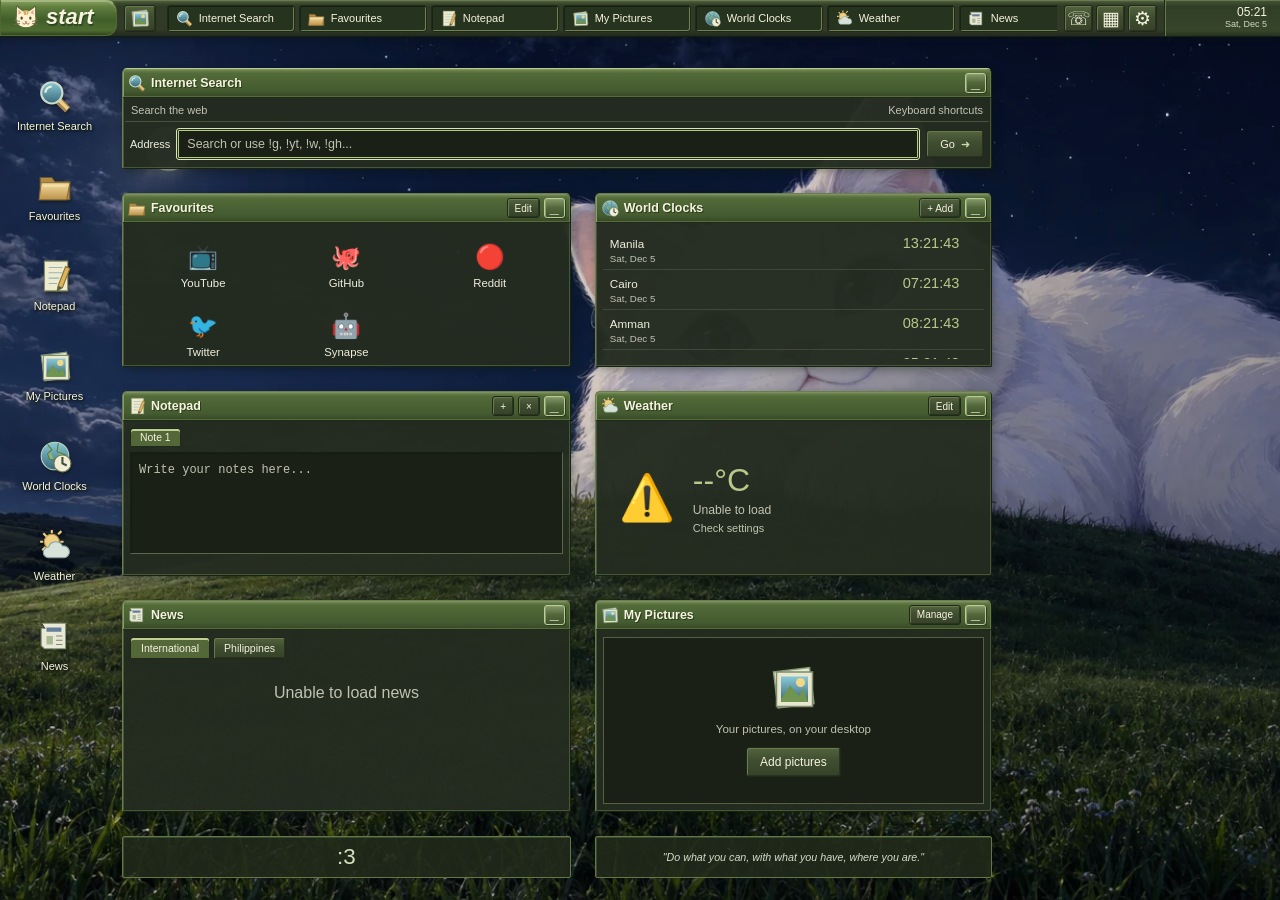
<file: index.html>
<!DOCTYPE html>
<html lang="en">
<head>
<meta charset="UTF-8">
<meta name="viewport" content="width=device-width, initial-scale=1.0">
<title>Startpage</title>
<link rel="icon" href="assets/xp-cat.svg" type="image/svg+xml">
<style>
/* CSS Variables for theming */
:root {
  --bg-blur: 0px;
  --card-bg: rgba(30, 30, 35, 0.85);
  --card-blur: 12px;
  --card-border: rgba(255, 255, 255, 0.08);
  --text-primary: rgba(255, 255, 255, 0.95);
  --text-secondary: rgba(255, 255, 255, 0.6);
  --accent: #6366f1;
  --accent-hover: #818cf8;
  --card-base-r: 30;
  --card-base-g: 30;
  --card-base-b: 35;
  --font-scale: 1;
}

html {
  font-size: calc(16px * var(--font-scale));
}

/* Menlo font with fallbacks */
@font-face {
  font-family: 'Menlo';
  src: local('Menlo'), local('Monaco'), local('Consolas');
}

* {
  margin: 0;
  padding: 0;
  box-sizing: border-box;
}

body {
  font-family: 'Figtree', -apple-system, BlinkMacSystemFont, 'Segoe UI', sans-serif;
  height: 100vh;
  background: #0a0a0f url('') center/cover fixed no-repeat;
  color: var(--text-primary);
  overflow: hidden;
}

/* Background blur overlay */
body::before {
  content: '';
  position: fixed;
  inset: 0;
  backdrop-filter: blur(var(--bg-blur));
  -webkit-backdrop-filter: blur(var(--bg-blur));
  z-index: 0;
  pointer-events: none;
}

/* Main container */
.main-container {
  position: relative;
  z-index: 1;
  max-width: 1400px;
  margin: 0 auto;
  padding: 10px;
  height: 100vh;
  box-sizing: border-box;
}

/* Grid Layout */
.grid {
  display: grid;
  gap: 16px;
  grid-template-columns: 1fr 1fr 1fr;
  grid-template-rows: auto auto 1fr auto;
  grid-template-areas:
    "search search search"
    "weather timezones links"
    "slideshow notes news"
    "emoticon quote quote";
  height: calc(100vh - 20px);
}

/* Card styling */
.card {
  background: var(--card-bg);
  backdrop-filter: blur(var(--card-blur));
  -webkit-backdrop-filter: blur(var(--card-blur));
  border: 1px solid var(--card-border);
  border-radius: 10px;
  padding: 10px;
  transition: transform 0.2s ease, box-shadow 0.2s ease;
}

.emoticon-card:hover {
  transform: translateY(-2px);
  box-shadow: 0 8px 32px rgba(0, 0, 0, 0.3);
}

/* Search Card */
.search-card {
  grid-area: search;
  padding: 12px;
}

.search-form {
  display: flex;
  gap: 12px;
  align-items: center;
}

.search-clock {
  display: flex;
  flex-direction: column;
  align-items: flex-end;
  line-height: 1.1;
  white-space: nowrap;
  font-variant-numeric: tabular-nums;
}
.search-clock-time { font-size: 1.1em; font-weight: 600; color: var(--accent); }
.search-clock-date { font-size: 0.65em; color: var(--text-secondary); }

.search-input {
  flex: 1;
  padding: 10px 14px;
  font-size: 13px;
  font-family: inherit;
  background: rgba(255, 255, 255, 0.05);
  border: 2px solid rgba(255, 255, 255, 0.1);
  border-radius: 10px;
  color: var(--text-primary);
  outline: none;
  transition: all 0.3s ease;
}

.search-input:focus {
  border-color: var(--accent);
  box-shadow: 0 0 0 4px rgba(99, 102, 241, 0.2);
  background: rgba(255, 255, 255, 0.08);
}

.search-input::placeholder {
  color: var(--text-secondary);
}

.search-btn {
  padding: 10px 20px;
  font-size: 12px;
  font-family: inherit;
  font-weight: 600;
  background: var(--accent);
  color: white;
  border: none;
  border-radius: 10px;
  cursor: pointer;
  transition: all 0.2s ease;
}

.search-btn:hover {
  background: var(--accent-hover);
  transform: scale(1.02);
}

/* Quote Card */
.quote-card {
  grid-area: quote;
  display: flex;
  align-items: center;
  justify-content: center;
  padding: 10px 16px;
}

.quote-text {
  font-size: 0.8em;
  font-style: italic;
  color: var(--text-secondary);
  line-height: 1.4;
  text-align: center;
  animation: fadeIn 1s ease;
}

@keyframes fadeIn {
  from { opacity: 0; transform: translateY(10px); }
  to { opacity: 1; transform: translateY(0); }
}

/* Timezone Card */
.timezone-card {
  grid-area: timezones;
  overflow-y: auto;
}

.card-header {
  display: flex;
  justify-content: space-between;
  align-items: center;
  margin-bottom: 8px;
  padding-bottom: 6px;
  border-bottom: 1px solid var(--card-border);
}

.card-title {
  font-size: 0.75em;
  font-weight: 600;
  text-transform: uppercase;
  letter-spacing: 1px;
  color: var(--text-secondary);
}

.add-btn {
  padding: 4px 8px;
  font-size: 11px;
  font-family: inherit;
  background: rgba(255, 255, 255, 0.1);
  color: var(--text-primary);
  border: 1px solid var(--card-border);
  border-radius: 6px;
  cursor: pointer;
  transition: all 0.2s;
}

.add-btn:hover {
  background: rgba(255, 255, 255, 0.15);
}

.timezone-list {
  display: flex;
  flex-direction: column;
  gap: 6px;
}

.timezone-item {
  display: flex;
  justify-content: space-between;
  align-items: center;
  padding: 6px 8px;
  background: rgba(255, 255, 255, 0.03);
  border-radius: 6px;
}

.timezone-info {
  flex: 1;
}

.timezone-city {
  font-size: 0.75em;
  font-weight: 500;
  margin-bottom: 2px;
}

.timezone-time {
  font-size: 1.1em;
  font-weight: 600;
  color: var(--accent);
  font-variant-numeric: tabular-nums;
}

.timezone-date {
  font-size: 0.65em;
  color: var(--text-secondary);
  margin-top: 1px;
}

.remove-btn {
  padding: 4px 8px;
  font-size: 14px;
  background: transparent;
  color: var(--text-secondary);
  border: none;
  cursor: pointer;
  opacity: 0;
  transition: opacity 0.2s, color 0.2s;
}

.timezone-item:hover .remove-btn {
  opacity: 1;
}

.remove-btn:hover {
  color: #ef4444;
}

/* Slideshow Card */
.slideshow-card {
  grid-area: slideshow;
  padding: 0;
  overflow: hidden;
  position: relative;
}

.slideshow-container {
  position: relative;
  width: 100%;
  height: 100%;
  background: rgba(0, 0, 0, 0.3);
}

.slide {
  position: absolute;
  inset: 0;
  width: 100%;
  height: 100%;
  object-fit: cover;
  opacity: 0;
  transition: opacity 1.5s ease-in-out;
}

.slide.active {
  opacity: 1;
}

.slideshow-overlay {
  position: absolute;
  inset: 0;
  display: flex;
  align-items: center;
  justify-content: center;
  background: rgba(0, 0, 0, 0.5);
  opacity: 0;
  transition: opacity 0.3s;
  cursor: pointer;
}

.slideshow-card:hover .slideshow-overlay {
  opacity: 1;
}

.slideshow-placeholder {
  display: flex;
  align-items: center;
  justify-content: center;
  height: 100%;
  color: var(--text-secondary);
  font-size: 0.75em;
}

/* Notes Card */
.notes-card {
  grid-area: notes;
  display: flex;
  flex-direction: column;
  min-height: 0;
}

.notes-tabs {
  display: flex;
  gap: 4px;
  overflow-x: auto;
  scrollbar-width: none;
}
.notes-tab {
  padding: 3px 8px;
  font-size: 0.65em;
  font-family: inherit;
  background: rgba(255, 255, 255, 0.05);
  color: var(--text-secondary);
  border: 1px solid transparent;
  border-radius: 6px;
  cursor: pointer;
  white-space: nowrap;
  max-width: 100px;
  overflow: hidden;
  text-overflow: ellipsis;
}
.notes-tab.active { background: var(--accent); color: white; }

.notes-preview {
  flex: 1;
  min-height: 0;
  overflow-y: auto;
  padding: 8px;
  font-size: 0.8em;
  line-height: 1.5;
  white-space: pre-wrap;
  word-break: break-word;
  background: rgba(255, 255, 255, 0.03);
  border: 1px solid var(--card-border);
  border-radius: 6px;
  cursor: text;
}
.notes-preview:empty::before { content: 'Write your notes here...'; color: var(--text-secondary); }
.notes-preview input[type="checkbox"] { accent-color: var(--accent); margin-right: 6px; vertical-align: -1px; cursor: pointer; }
.notes-preview .done { text-decoration: line-through; color: var(--text-secondary); }
.notes-card.editing .notes-preview { display: none; }
.notes-card:not(.editing) .notes-textarea { display: none; }

.notes-textarea {
  flex: 1;
  width: 100%;
  padding: 8px;
  font-family: inherit;
  font-size: 0.8em;
  line-height: 1.5;
  background: rgba(255, 255, 255, 0.03);
  border: 1px solid var(--card-border);
  border-radius: 6px;
  color: var(--text-primary);
  resize: none;
  outline: none;
  transition: border-color 0.2s;
}

.notes-textarea:focus {
  border-color: var(--accent);
}

.notes-textarea::placeholder {
  color: var(--text-secondary);
}

.save-indicator {
  font-size: 0.65em;
  color: var(--text-secondary);
  margin-top: 4px;
  text-align: right;
  opacity: 0;
  transition: opacity 0.3s;
}

.save-indicator.visible {
  opacity: 1;
}

/* News Card */
.news-card {
  grid-area: news;
  display: flex;
  flex-direction: column;
  overflow: hidden;
}

.news-tabs {
  display: flex;
  gap: 6px;
  margin-bottom: 8px;
}

.news-tab {
  padding: 5px 10px;
  font-size: 0.7em;
  font-family: inherit;
  background: rgba(255, 255, 255, 0.05);
  color: var(--text-secondary);
  border: 1px solid transparent;
  border-radius: 6px;
  cursor: pointer;
  transition: all 0.2s;
}

.news-tab:hover {
  background: rgba(255, 255, 255, 0.1);
}

.news-tab.active {
  background: var(--accent);
  color: white;
}

.news-content {
  flex: 1;
  overflow-y: auto;
}

.news-item {
  display: block;
  padding: 8px;
  margin-bottom: 4px;
  background: rgba(255, 255, 255, 0.03);
  border-left: 2px solid var(--accent);
  border-radius: 0 6px 6px 0;
  text-decoration: none;
  color: inherit;
  transition: all 0.2s;
}

.news-item:hover {
  background: rgba(255, 255, 255, 0.06);
  transform: translateX(4px);
}

.news-title {
  font-size: 0.75em;
  font-weight: 500;
  margin-bottom: 2px;
  line-height: 1.3;
}

.news-meta {
  font-size: 0.6em;
  color: var(--text-secondary);
}

/* Emoticon Card */
.emoticon-card {
  grid-area: emoticon;
  display: flex;
  align-items: center;
  justify-content: center;
  font-size: 2.5em;
  cursor: pointer;
  user-select: none;
}

/* Weather Card */
.weather-card {
  grid-area: weather;
  display: flex;
  flex-direction: column;
}

.weather-content {
  display: flex;
  align-items: center;
  gap: 12px;
  flex: 1;
}

.weather-icon {
  font-size: 2.5em;
}

.weather-info {
  flex: 1;
}

.weather-temp {
  font-size: 1.8em;
  font-weight: 600;
  color: var(--accent);
}

.weather-condition {
  font-size: 0.75em;
  color: var(--text-secondary);
}

.weather-location {
  font-size: 0.7em;
  color: var(--text-secondary);
  margin-top: 2px;
}

.weather-extra {
  font-size: 0.65em;
  color: var(--text-secondary);
  margin-top: 2px;
}

/* Quick Links Card */
.links-card {
  grid-area: links;
  display: flex;
  flex-direction: column;
}

.links-grid {
  display: grid;
  grid-template-columns: repeat(2, 1fr);
  gap: 8px;
  flex: 1;
  align-content: start;
}

.link-btn {
  display: flex;
  align-items: center;
  gap: 8px;
  padding: 10px 12px;
  background: rgba(255, 255, 255, 0.05);
  border: 1px solid var(--card-border);
  border-radius: 8px;
  color: var(--text-primary);
  text-decoration: none;
  font-size: 0.75em;
  transition: all 0.2s;
}

.link-btn:hover {
  background: rgba(255, 255, 255, 0.1);
  transform: translateY(-2px);
}

.link-icon {
  font-size: 1.2em;
  line-height: 1;
}
.link-icon img { width: 16px; height: 16px; display: block; }

/* Slideshow manager */
.slide-thumbs {
  display: grid;
  grid-template-columns: repeat(4, 1fr);
  gap: 8px;
  max-height: 300px;
  overflow-y: auto;
  margin-bottom: 12px;
}
.slide-thumb { position: relative; aspect-ratio: 1; }
.slide-thumb img { width: 100%; height: 100%; object-fit: cover; border-radius: 6px; display: block; }
.slide-thumb button {
  position: absolute; top: 4px; right: 4px;
  width: 22px; height: 22px; border-radius: 50%; border: none;
  background: rgba(0,0,0,0.7); color: #fff; cursor: pointer; font-size: 14px; line-height: 1;
}
.slide-thumb button:hover { background: #ef4444; }

/* Shortcut help */
.shortcut-list { display: grid; grid-template-columns: auto 1fr; gap: 6px 16px; font-size: 0.85em; margin-bottom: 16px; }
.shortcut-list kbd {
  font-family: Menlo, Consolas, monospace; font-size: 0.85em;
  padding: 2px 6px; border-radius: 4px;
  background: rgba(255,255,255,0.08); border: 1px solid var(--card-border);
}

/* Cap row-2 cards on desktop so long link/clock lists scroll instead of squeezing row 3 */
@media (min-width: 601px) {
  .timezone-card, .links-card { max-height: 40vh; }
  .links-grid { overflow-y: auto; min-height: 0; }
}

/* Font Size Controls */
.font-size-controls {
  display: flex;
  align-items: center;
  gap: 12px;
}

.font-size-btn {
  width: 32px;
  height: 32px;
  display: flex;
  align-items: center;
  justify-content: center;
  background: rgba(255, 255, 255, 0.1);
  border: 1px solid var(--card-border);
  border-radius: 6px;
  color: var(--text-primary);
  font-size: 1.1em;
  cursor: pointer;
  transition: all 0.2s;
}

.font-size-btn:hover {
  background: rgba(255, 255, 255, 0.15);
}

.font-size-value {
  font-size: 0.85em;
  color: var(--accent);
  min-width: 45px;
  text-align: center;
}

/* Theme Preset Select */
.theme-select {
  width: 100%;
  padding: 10px 12px;
  font-size: 0.85em;
  font-family: inherit;
  background: rgba(255, 255, 255, 0.05);
  border: 1px solid var(--card-border);
  border-radius: 8px;
  color: var(--text-primary);
  cursor: pointer;
  outline: none;
}

.theme-select option {
  background: #1a1a1f;
}

/* Settings Button */
.settings-btn {
  position: fixed;
  bottom: 10px;
  right: 10px;
  width: 40px;
  height: 40px;
  background: var(--card-bg);
  backdrop-filter: blur(12px);
  border: 1px solid var(--card-border);
  border-radius: 50%;
  color: var(--text-primary);
  font-size: 16px;
  cursor: pointer;
  transition: all 0.3s;
  z-index: 100;
  display: flex;
  align-items: center;
  justify-content: center;
}

.settings-btn:hover {
  transform: rotate(90deg);
  background: rgba(99, 102, 241, 0.3);
}

/* Settings Panel */
.settings-panel {
  position: fixed;
  top: 0;
  right: -400px;
  width: 380px;
  height: 100vh;
  background: rgba(20, 20, 25, 0.95);
  backdrop-filter: blur(20px);
  border-left: 1px solid var(--card-border);
  padding: 24px;
  overflow-y: auto;
  transition: right 0.3s ease;
  z-index: 200;
}

.settings-panel.open {
  right: 0;
}

.settings-header {
  display: flex;
  justify-content: space-between;
  align-items: center;
  margin-bottom: 24px;
  padding-bottom: 16px;
  border-bottom: 1px solid var(--card-border);
}

.settings-title {
  font-size: 1.2em;
  font-weight: 600;
}

.close-btn {
  padding: 8px;
  background: transparent;
  border: none;
  color: var(--text-secondary);
  font-size: 20px;
  cursor: pointer;
  transition: color 0.2s;
}

.close-btn:hover {
  color: var(--text-primary);
}

.settings-section {
  margin-bottom: 24px;
  padding-bottom: 24px;
  border-bottom: 1px solid var(--card-border);
}

.settings-section:last-child {
  border-bottom: none;
}

.section-title {
  font-size: 0.8em;
  font-weight: 600;
  text-transform: uppercase;
  letter-spacing: 1px;
  color: var(--text-secondary);
  margin-bottom: 16px;
}

.setting-row {
  display: flex;
  justify-content: space-between;
  align-items: center;
  margin-bottom: 12px;
}

.setting-label {
  font-size: 0.85em;
}

.slider-container {
  margin-bottom: 16px;
}

.slider-header {
  display: flex;
  justify-content: space-between;
  margin-bottom: 8px;
}

.slider-value {
  font-size: 0.85em;
  color: var(--accent);
}

input[type="range"] {
  width: 100%;
  height: 6px;
  background: rgba(255, 255, 255, 0.1);
  border-radius: 3px;
  outline: none;
  -webkit-appearance: none;
}

input[type="range"]::-webkit-slider-thumb {
  -webkit-appearance: none;
  width: 18px;
  height: 18px;
  background: var(--accent);
  border-radius: 50%;
  cursor: pointer;
  transition: transform 0.2s;
}

input[type="range"]::-webkit-slider-thumb:hover {
  transform: scale(1.2);
}

input[type="file"] {
  width: 100%;
  padding: 10px;
  font-size: 0.85em;
  font-family: inherit;
  background: rgba(255, 255, 255, 0.05);
  border: 1px dashed var(--card-border);
  border-radius: 8px;
  color: var(--text-primary);
  cursor: pointer;
}

.btn {
  padding: 10px 20px;
  font-size: 0.85em;
  font-family: inherit;
  background: rgba(255, 255, 255, 0.1);
  color: var(--text-primary);
  border: 1px solid var(--card-border);
  border-radius: 8px;
  cursor: pointer;
  transition: all 0.2s;
}

.btn:hover {
  background: rgba(255, 255, 255, 0.15);
}

.btn-danger {
  background: rgba(239, 68, 68, 0.2);
  border-color: rgba(239, 68, 68, 0.3);
}

.btn-danger:hover {
  background: rgba(239, 68, 68, 0.3);
}

.btn-block {
  width: 100%;
  margin-bottom: 8px;
}

.storage-info {
  font-size: 0.75em;
  color: var(--text-secondary);
  text-align: center;
  margin-top: 8px;
}

/* Modal */
.modal-overlay {
  position: fixed;
  inset: 0;
  background: rgba(0, 0, 0, 0.7);
  display: none;
  align-items: center;
  justify-content: center;
  z-index: 300;
}

.modal-overlay.open {
  display: flex;
}

.modal {
  background: rgba(30, 30, 35, 0.98);
  border: 1px solid var(--card-border);
  border-radius: 16px;
  padding: 24px;
  width: 90%;
  max-width: 400px;
}

.modal-title {
  font-size: 1.1em;
  font-weight: 600;
  margin-bottom: 16px;
}

.modal select {
  width: 100%;
  padding: 12px;
  font-size: 0.9em;
  font-family: inherit;
  background: rgba(255, 255, 255, 0.05);
  border: 1px solid var(--card-border);
  border-radius: 8px;
  color: var(--text-primary);
  margin-bottom: 16px;
  outline: none;
}

.modal select option {
  background: #1a1a1f;
}

/* Layout Editor */
.layout-editor {
  display: flex;
  flex-direction: column;
  gap: 12px;
}

.layout-row {
  display: grid;
  grid-template-columns: repeat(3, 1fr);
  gap: 8px;
}

.layout-cell {
  display: flex;
  flex-direction: column;
  gap: 4px;
}

.layout-cell label {
  font-size: 0.7em;
  color: var(--text-secondary);
  text-transform: uppercase;
  letter-spacing: 0.5px;
}

.layout-cell select {
  width: 100%;
  padding: 10px 8px;
  font-size: 0.8em;
  font-family: inherit;
  background: rgba(255, 255, 255, 0.05);
  border: 1px solid var(--card-border);
  border-radius: 6px;
  color: var(--text-primary);
  cursor: pointer;
  outline: none;
  transition: border-color 0.2s;
}

.layout-cell select:focus {
  border-color: var(--accent);
}

.layout-cell select.duplicate {
  border-color: #ef4444;
  background: rgba(239, 68, 68, 0.1);
}

.modal-actions {
  display: flex;
  gap: 12px;
  justify-content: flex-end;
}

/* Calculator Button */
.calc-btn {
  position: fixed;
  bottom: 10px;
  right: 60px;
  width: 40px;
  height: 40px;
  background: var(--card-bg);
  backdrop-filter: blur(12px);
  border: 1px solid var(--card-border);
  border-radius: 50%;
  color: var(--text-primary);
  font-size: 16px;
  cursor: pointer;
  transition: all 0.3s;
  z-index: 100;
  display: flex;
  align-items: center;
  justify-content: center;
}

.calc-btn:hover {
  background: rgba(99, 102, 241, 0.3);
}

/* Chat Toggle Button */
.chat-toggle-btn {
  position: fixed;
  bottom: 10px;
  right: 110px;
  width: 40px;
  height: 40px;
  background: var(--card-bg);
  backdrop-filter: blur(12px);
  border: 1px solid var(--card-border);
  border-radius: 50%;
  color: var(--text-primary);
  font-size: 16px;
  cursor: pointer;
  transition: all 0.3s;
  z-index: 100;
  display: flex;
  align-items: center;
  justify-content: center;
}
.chat-toggle-btn:hover {
  background: rgba(99, 102, 241, 0.3);
}

/* Calculator Popup */
.calc-popup {
  position: fixed;
  bottom: 60px;
  right: 60px;
  width: 300px;
  background: rgba(20, 20, 25, 0.95);
  backdrop-filter: blur(20px);
  border: 1px solid var(--card-border);
  border-radius: 12px;
  padding: 16px;
  z-index: 150;
  display: none;
  flex-direction: column;
  gap: 10px;
}

.calc-popup.open {
  display: flex;
}

.calc-input {
  width: 100%;
  padding: 10px 14px;
  font-size: 14px;
  font-family: 'Menlo', 'Monaco', 'Consolas', monospace;
  background: rgba(255, 255, 255, 0.05);
  border: 2px solid rgba(255, 255, 255, 0.1);
  border-radius: 8px;
  color: var(--text-primary);
  outline: none;
  transition: all 0.3s ease;
}

.calc-input:focus {
  border-color: var(--accent);
  box-shadow: 0 0 0 4px rgba(99, 102, 241, 0.2);
}

.calc-input::placeholder {
  color: var(--text-secondary);
}

.calc-result {
  font-size: 1.3em;
  font-weight: 600;
  color: var(--accent);
  text-align: right;
  min-height: 1.5em;
  font-family: 'Menlo', 'Monaco', 'Consolas', monospace;
  padding: 4px 8px;
  word-break: break-all;
}

.calc-history {
  max-height: 120px;
  overflow-y: auto;
  display: flex;
  flex-direction: column;
  gap: 4px;
  border-top: 1px solid var(--card-border);
  padding-top: 8px;
}

.calc-history:empty {
  display: none;
}

.calc-history-item {
  display: flex;
  justify-content: space-between;
  align-items: center;
  font-size: 0.75em;
  color: var(--text-secondary);
  padding: 4px 8px;
  background: rgba(255, 255, 255, 0.03);
  border-radius: 4px;
  font-family: 'Menlo', 'Monaco', 'Consolas', monospace;
  cursor: pointer;
  transition: background 0.2s;
}

.calc-history-item:hover {
  background: rgba(255, 255, 255, 0.08);
}

.calc-history-item .expr {
  flex: 1;
  overflow: hidden;
  text-overflow: ellipsis;
  white-space: nowrap;
}

.calc-history-item .ans {
  color: var(--accent);
  margin-left: 8px;
  font-weight: 500;
}

/* Chat Card - Floating Panel */
.chat-card {
  position: fixed;
  bottom: 60px;
  right: 120px;
  width: 400px;
  height: 450px;
  background: rgba(20, 20, 25, 0.95);
  backdrop-filter: blur(20px);
  border: 1px solid var(--card-border);
  border-radius: 12px;
  padding: 10px;
  z-index: 150;
  display: none;
  flex-direction: column;
  min-height: 0;
  resize: both;
  overflow: hidden;
}

.chat-card.open {
  display: flex;
}

.chat-card:hover {
  transform: none;
  box-shadow: none;
}

.chat-card .card-header {
  cursor: grab;
  user-select: none;
}
.chat-card .card-header:active {
  cursor: grabbing;
}

.chat-messages {
  flex: 1;
  overflow-y: auto;
  display: flex;
  flex-direction: column;
  gap: 8px;
  padding: 4px 0;
  min-height: 0;
}

.chat-placeholder {
  color: var(--text-secondary);
  font-size: 0.8em;
  text-align: center;
  padding: 20px;
}

.chat-message {
  max-width: 85%;
  padding: 8px 12px;
  border-radius: 10px;
  font-size: 0.8em;
  line-height: 1.5;
  word-wrap: break-word;
  white-space: pre-wrap;
}

.chat-message.user {
  align-self: flex-end;
  background: var(--accent);
  color: white;
  border-bottom-right-radius: 4px;
}

.chat-message.assistant {
  align-self: flex-start;
  background: rgba(255, 255, 255, 0.08);
  color: var(--text-primary);
  border-bottom-left-radius: 4px;
}

.chat-message.error {
  align-self: center;
  background: rgba(239, 68, 68, 0.2);
  color: #fca5a5;
  font-size: 0.75em;
  border-radius: 6px;
}

.chat-loading {
  align-self: flex-start;
  color: var(--text-secondary);
  font-size: 0.75em;
  padding: 8px 12px;
}

.chat-loading::after {
  content: '';
  animation: chatDots 1.4s infinite;
}

@keyframes chatDots {
  0%, 20% { content: '.'; }
  40% { content: '..'; }
  60%, 100% { content: '...'; }
}

.chat-input-row {
  display: flex;
  gap: 8px;
  margin-top: 8px;
}

.chat-input {
  flex: 1;
  padding: 8px 12px;
  font-size: 0.8em;
  font-family: inherit;
  background: rgba(255, 255, 255, 0.05);
  border: 2px solid rgba(255, 255, 255, 0.1);
  border-radius: 8px;
  color: var(--text-primary);
  outline: none;
  transition: all 0.3s ease;
}

.chat-input:focus {
  border-color: var(--accent);
  box-shadow: 0 0 0 4px rgba(99, 102, 241, 0.2);
  background: rgba(255, 255, 255, 0.08);
}

.chat-input::placeholder {
  color: var(--text-secondary);
}

.chat-send-btn {
  padding: 8px 16px;
  font-size: 0.75em;
  font-family: inherit;
  font-weight: 600;
  background: var(--accent);
  color: white;
  border: none;
  border-radius: 8px;
  cursor: pointer;
  transition: all 0.2s ease;
}

.chat-send-btn:hover {
  background: var(--accent-hover);
  transform: scale(1.02);
}

.chat-send-btn:disabled {
  opacity: 0.5;
  cursor: not-allowed;
  transform: none;
}

/* Streaming stop button */
.chat-send-btn.streaming { background: #ef4444; }
.chat-send-btn.streaming:hover { background: #dc2626; }

/* Markdown in chat messages */
.chat-message pre { background: rgba(0,0,0,0.3); padding: 8px; border-radius: 6px; overflow-x: auto; margin: 4px 0; white-space: pre; }
.chat-message code { background: rgba(255,255,255,0.1); padding: 2px 4px; border-radius: 3px; font-family: 'Menlo', 'Monaco', 'Consolas', monospace; font-size: 0.9em; }
.chat-message pre code { background: none; padding: 0; }
.chat-message blockquote { border-left: 3px solid var(--accent); padding-left: 8px; color: var(--text-secondary); margin: 4px 0; }
.chat-message a { color: var(--accent-hover); text-decoration: underline; }
.chat-message ul, .chat-message ol { padding-left: 20px; margin: 4px 0; }
.chat-message h1, .chat-message h2, .chat-message h3, .chat-message h4 { margin: 6px 0 4px; font-weight: 600; }
.chat-message h1 { font-size: 1.1em; }
.chat-message h2 { font-size: 1.05em; }
.chat-message h3 { font-size: 1em; }
.chat-message table { border-collapse: collapse; margin: 4px 0; font-size: 0.95em; }
.chat-message th, .chat-message td { border: 1px solid var(--card-border); padding: 4px 8px; }
.chat-message th { background: rgba(255,255,255,0.05); }

/* Chat message wrapper for swipe controls */
.chat-message-wrapper { display: flex; flex-direction: column; }
.chat-message-wrapper.user { align-self: flex-end; max-width: 85%; }
.chat-message-wrapper.assistant { align-self: flex-start; max-width: 85%; }
.chat-message-wrapper .chat-message { max-width: 100%; align-self: stretch; }

/* Swipe controls - only visible on last assistant wrapper */
.chat-swipe-controls { display: none; flex-direction: row; align-items: center; gap: 8px; margin-top: 4px; font-size: 0.7em; color: var(--text-secondary); }
.chat-message-wrapper.assistant:last-child .chat-swipe-controls.has-swipes { display: flex; }
.chat-swipe-controls button { background: rgba(255,255,255,0.1); border: none; color: var(--text-secondary); padding: 2px 8px; border-radius: 4px; cursor: pointer; font-size: 1em; }
.chat-swipe-controls button:hover { background: rgba(255,255,255,0.2); color: var(--text-primary); }
.chat-swipe-controls button:disabled { opacity: 0.3; cursor: not-allowed; }

/* Regenerate button - only visible on last assistant wrapper */
.chat-regen-btn { display: none; background: rgba(255,255,255,0.08); border: none; color: var(--text-secondary); padding: 4px 10px; border-radius: 6px; cursor: pointer; font-size: 0.7em; margin-top: 4px; transition: all 0.2s; align-self: flex-start; }
.chat-message-wrapper.assistant:last-child .chat-regen-btn { display: inline-block; }
.chat-regen-btn:hover { background: rgba(255,255,255,0.15); color: var(--text-primary); }

/* Conversation controls in header */
.chat-conv-select { background: rgba(255,255,255,0.05); border: 1px solid var(--card-border); border-radius: 6px; color: var(--text-primary); font-family: inherit; font-size: 0.7em; padding: 2px 6px; max-width: 140px; cursor: pointer; }
.chat-conv-select option { background: #1e1e23; }
.chat-header-actions { display: flex; gap: 4px; align-items: center; }
.chat-header-actions .add-btn { font-size: 10px; padding: 3px 6px; }

/* Token counter */
.chat-token-info { font-size: 0.65em; color: var(--text-secondary); text-align: right; margin-top: 4px; min-height: 1em; }

/* Image attachment area */
.chat-attach-btn, .chat-voice-btn { background: none; border: none; color: var(--text-secondary); cursor: pointer; font-size: 16px; padding: 4px; transition: color 0.2s; flex-shrink: 0; }
.chat-attach-btn:hover, .chat-voice-btn:hover { color: var(--text-primary); }
.chat-voice-btn.recording { color: #ef4444; animation: voicePulse 1s ease-in-out infinite; }
@keyframes voicePulse { 0%, 100% { opacity: 1; } 50% { opacity: 0.5; } }
.chat-image-preview { display: flex; gap: 6px; flex-wrap: wrap; margin-bottom: 6px; }
.chat-image-preview:empty { display: none; }
.chat-image-thumb { position: relative; width: 50px; height: 50px; border-radius: 6px; overflow: hidden; flex-shrink: 0; }
.chat-image-thumb img { width: 100%; height: 100%; object-fit: cover; }
.chat-image-thumb .remove-thumb { position: absolute; top: -2px; right: -2px; background: #ef4444; border: none; color: white; width: 16px; height: 16px; border-radius: 50%; font-size: 10px; cursor: pointer; display: flex; align-items: center; justify-content: center; line-height: 1; }
.chat-message img.chat-inline-img { max-width: 200px; max-height: 200px; border-radius: 6px; margin-top: 4px; display: block; }

/* Responsive */
@media (max-width: 900px) {
  .grid {
    grid-template-columns: 1fr 1fr;
    grid-template-rows: auto auto auto auto auto;
    grid-template-areas:
      "search search"
      "weather timezones"
      "links slideshow"
      "notes news"
      "emoticon quote";
    height: auto;
  }
}

@media (max-width: 600px) {
  .grid {
    grid-template-columns: 1fr;
    grid-template-rows: auto auto auto auto auto auto auto auto auto;
    grid-template-areas:
      "search"
      "weather"
      "timezones"
      "links"
      "slideshow"
      "notes"
      "news"
      "emoticon"
      "quote";
    height: auto;
  }

  .main-container {
    height: auto;
    min-height: 100vh;
  }

  body {
    overflow-y: auto;
  }

  .settings-panel {
    width: 100%;
    right: -100%;
  }

  .links-grid {
    grid-template-columns: 1fr 1fr;
  }

  .chat-card {
    inset: 10px 10px 60px 10px !important; /* beats the inline drag position */
    width: auto !important;
    height: auto !important;
    resize: none;
  }

  .calc-popup {
    left: 10px;
    right: 10px;
    width: auto;
  }
}
</style>
<link rel="stylesheet" href="xp-desktop.css">
</head>
<body>

<svg class="icon-definitions" xmlns="http://www.w3.org/2000/svg" aria-hidden="true">
  <defs>
    <linearGradient id="folderGold" x2="0" y2="1"><stop stop-color="#f6dfa0"/><stop offset="1" stop-color="#bc914a"/></linearGradient>
    <linearGradient id="screenBlue" x2="0" y2="1"><stop stop-color="#8ac8d5"/><stop offset="1" stop-color="#386979"/></linearGradient>
    <symbol id="icon-search" viewBox="0 0 32 32"><path d="m19 20 9 9" stroke="#a48650" stroke-width="7"/><path d="m20 20 8 8" stroke="#edcf88" stroke-width="3"/><circle cx="13" cy="13" r="10" fill="url(#screenBlue)" stroke="#c9dbce" stroke-width="2"/><path d="M7 13a6 6 0 0 1 6-6" fill="none" stroke="#e8f0da" stroke-width="2"/></symbol>
    <symbol id="icon-links" viewBox="0 0 32 32"><path d="M2 8h11l3 4h14v17H2Z" fill="#b28b46" stroke="#6b592f"/><path d="M3 13h27l-3 16H1Z" fill="url(#folderGold)" stroke="#886d37"/><path d="M5 16h21" stroke="#f9e9b9"/></symbol>
    <symbol id="icon-notes" viewBox="0 0 32 32"><path d="M6 2h22v28H6Z" fill="#efebce" stroke="#838b65"/><path d="M10 8h13M10 13h13M10 18h10M10 23h8" stroke="#97b5bd"/><path d="m19 25 7-18 4 2-7 18-5 3Z" fill="#dcb45c" stroke="#876a37"/><path d="m19 25-1 5 5-3" fill="#586149"/></symbol>
    <symbol id="icon-weather" viewBox="0 0 32 32"><circle cx="13" cy="12" r="7" fill="#efd083" stroke="#b8974e"/><path d="M13 1v3m0 16v3M2 12h3m16 0h3M5 4l3 3m10 10 3 3M4 20l3-3M19 5l3-3" stroke="#efd083" stroke-width="2"/><path d="M10 27a5 5 0 0 1 0-10 7 7 0 0 1 13-1 5 5 0 0 1 2 11Z" fill="#d7e2d8" stroke="#849fa5"/></symbol>
    <symbol id="icon-timezones" viewBox="0 0 32 32"><circle cx="16" cy="16" r="13" fill="url(#screenBlue)" stroke="#c5d8c0"/><path d="m9 5 4 5-4 4 2 5 5 1 2 8m1-24-1 8 8 3-5 7" fill="#94b76f" stroke="#50794b"/><circle cx="23" cy="23" r="8" fill="#f1edd6" stroke="#6b774e"/><path d="M23 17v6l4 2" fill="none" stroke="#41513b" stroke-width="2"/></symbol>
    <symbol id="icon-slideshow" viewBox="0 0 32 32"><path d="m3 6 24-3 3 24-24 3Z" fill="#e4e8ce" stroke="#879879"/><path d="M5 6h24v23H5Z" fill="#e9e8ce" stroke="#7f8c6d"/><path d="M8 9h18v17H8Z" fill="url(#screenBlue)"/><circle cx="21" cy="13" r="3" fill="#f1d889"/><path d="m8 24 6-9 6 7 3-5 3 9H8Z" fill="#709551"/></symbol>
    <symbol id="icon-news" viewBox="0 0 32 32"><path d="M4 4h22v24H6l-3-3V9h4" fill="#e9e8d4" stroke="#88947b"/><path d="M8 8h14v4H8Z" fill="#637e9c"/><path d="M8 16h6v8H8Z" fill="#a6b793"/><path d="M17 16h6m-6 4h6m-6 4h6" stroke="#7b8777"/></symbol>
  </defs>
</svg>

<header class="desktop-taskbar" aria-label="Desktop taskbar">
  <button class="start-button" id="startButton" onclick="toggleStartMenu()" aria-expanded="false" aria-controls="startMenu"><img src="assets/xp-cat.svg" alt="">start</button>
  <button class="show-desktop" onclick="toggleDesktop()" title="Show desktop" aria-label="Show desktop"><svg class="xp-icon"><use href="#icon-slideshow"/></svg></button>
  <nav class="task-buttons" id="taskButtons" aria-label="Windows"></nav>
  <div class="taskbar-tools">
    <button class="chat-toggle-btn" onclick="toggleChat()" title="AI chat (C)" aria-label="AI chat" aria-controls="chatPanel" aria-expanded="false">☏</button>
    <button class="calc-btn" onclick="toggleCalculator()" title="Calculator" aria-label="Calculator" aria-controls="calcPopup" aria-expanded="false">▦</button>
    <button class="settings-btn" onclick="toggleSettings()" title="Settings" aria-label="Settings" aria-controls="settingsPanel" aria-expanded="false">⚙</button>
  </div>
  <div class="search-clock taskbar-clock"><span class="search-clock-time" id="localTime">--:--</span><span class="search-clock-date" id="localDate"></span></div>
</header>

<section class="start-menu" id="startMenu" aria-label="Start menu" hidden>
  <div class="start-user"><img src="assets/xp-cat.svg" alt=""><strong>My desktop</strong></div>
  <div class="start-menu-columns">
    <div id="startApps" class="start-apps"></div>
    <div class="start-utilities">
      <button onclick="launchUtility('chat')">AI chat</button>
      <button onclick="launchUtility('calculator')">Calculator</button>
      <hr>
      <button onclick="launchUtility('settings')">Settings</button>
      <button onclick="launchUtility('layout')">Arrange windows</button>
      <button onclick="launchUtility('shortcuts')">Keyboard shortcuts</button>
    </div>
  </div>
  <div class="start-menu-footer"><span>Windows XP Olive</span><button onclick="toggleDesktop(); toggleStartMenu(false)">Show desktop</button></div>
</section>

<nav class="desktop-shortcuts" id="desktopShortcuts" aria-label="Desktop shortcuts"></nav>

<main class="main-container" aria-label="Desktop windows">
  <div class="grid">
    <!-- Search Card -->
    <div class="card search-card">
      <div class="card-header"><span class="card-title"><svg class="xp-icon"><use href="#icon-search"/></svg>Internet Search</span><button class="window-minimise" onclick="minimiseWindow('search')" aria-label="Minimise search">_</button></div>
      <div class="window-toolbar"><span>Search the web</span><button onclick="launchUtility('shortcuts')">Keyboard shortcuts</button></div>
      <form class="search-form" onsubmit="handleSearch(event)">
        <label for="searchInput" class="search-label">Address</label>
        <input type="text" id="searchInput" class="search-input" placeholder="Search or use !g, !yt, !w, !gh..." autofocus>
        <button type="submit" class="search-btn">Go <span aria-hidden="true">➜</span></button>
      </form>
    </div>

    <!-- Weather Card -->
    <div class="card weather-card">
      <div class="card-header">
        <span class="card-title"><svg class="xp-icon"><use href="#icon-weather"/></svg>Weather</span>
        <button class="add-btn" onclick="openWeatherModal()">Edit</button>
      </div>
      <div class="weather-content" id="weatherContent">
        <div class="weather-icon">🌤️</div>
        <div class="weather-info">
          <div class="weather-temp">--°C</div>
          <div class="weather-condition">Loading...</div>
          <div class="weather-location">--</div>
        </div>
      </div>
    </div>

    <!-- Timezone Card -->
    <div class="card timezone-card">
      <div class="card-header">
        <span class="card-title"><svg class="xp-icon"><use href="#icon-timezones"/></svg>World Clocks</span>
        <button class="add-btn" onclick="openTimezoneModal()">+ Add</button>
      </div>
      <div class="timezone-list" id="timezoneList"></div>
    </div>

    <!-- Quick Links Card -->
    <div class="card links-card">
      <div class="card-header">
        <span class="card-title"><svg class="xp-icon"><use href="#icon-links"/></svg>Favourites</span>
        <button class="add-btn" onclick="openLinksModal()">Edit</button>
      </div>
      <div class="links-grid" id="linksGrid"></div>
    </div>

    <!-- Slideshow Card -->
    <div class="card slideshow-card">
      <div class="card-header"><span class="card-title"><svg class="xp-icon"><use href="#icon-slideshow"/></svg>My Pictures</span><button class="add-btn" onclick="openSlideshowModal()">Manage</button></div>
      <div class="slideshow-container" id="slideshowContainer">
        <div class="slideshow-placeholder"><svg class="xp-icon"><use href="#icon-slideshow"/></svg><span>Your pictures, on your desktop</span><button class="btn" onclick="openSlideshowModal()">Add pictures</button></div>
      </div>
      <input type="file" id="slideshowInput" accept="image/*" multiple style="display:none" onchange="handleSlideshowUpload(event)">
    </div>

    <!-- Notes Card -->
    <div class="card notes-card">
      <div class="card-header">
        <span class="card-title"><svg class="xp-icon"><use href="#icon-notes"/></svg>Notepad</span>
        <div style="display:flex;gap:4px;flex-shrink:0">
          <button class="add-btn" onclick="addNoteTab()" title="New note">+</button>
          <button class="add-btn" onclick="deleteNoteTab()" title="Delete this note">&times;</button>
        </div>
      </div>
      <div class="notes-tabs" id="notesTabs"></div>
      <div class="notes-preview" id="notesPreview" onclick="startNotesEdit(event)" tabindex="0" role="group" aria-label="Note preview. Press Enter to edit" onkeydown="if(event.target === this && (event.key === 'Enter' || event.key === ' ')) {event.preventDefault(); startNotesEdit();}"></div>
      <textarea class="notes-textarea" id="notesArea" aria-label="Note text" placeholder="Write your notes here... (- [ ] makes a checkbox)"></textarea>
      <div class="save-indicator" id="saveIndicator">Saved</div>
    </div>

    <!-- News Card -->
    <div class="card news-card">
      <div class="card-header"><span class="card-title"><svg class="xp-icon"><use href="#icon-news"/></svg>News</span></div>
      <div class="news-tabs">
        <button class="news-tab active" data-feed="international" onclick="switchNewsFeed('international', this)">International</button>
        <button class="news-tab" data-feed="philippines" onclick="switchNewsFeed('philippines', this)">Philippines</button>
      </div>
      <div class="news-content" id="newsContent">
        <div style="text-align:center;padding:40px;color:var(--text-secondary)">Loading news...</div>
      </div>
    </div>

    <!-- Emoticon Card -->
    <button class="card emoticon-card" id="emoticonCard" onclick="cycleEmoticon()" title="Change emoticon" aria-label="Change emoticon">:3</button>

    <!-- Quote Card -->
    <div class="card quote-card">
      <div class="quote-text" id="quoteText">Loading...</div>
    </div>
  </div>
</main>

<!-- Chat Panel (floating) -->
<div class="chat-card" id="chatPanel" role="region" aria-label="AI chat">
  <div class="card-header">
    <select class="chat-conv-select" id="chatConvSelect" aria-label="Chat conversation" onchange="switchConversation(this.value)"></select>
    <div class="chat-header-actions">
      <button class="add-btn" onclick="createConversation()" title="New Chat">+</button>
      <button class="add-btn" onclick="exportConversation()" title="Export Chat">&#8615;</button>
      <button class="add-btn" onclick="document.getElementById('chatImportInput').click()" title="Import Chat">&#8613;</button>
      <input type="file" id="chatImportInput" accept=".json,.md" style="display:none" onchange="importConversation(event)">
      <button class="add-btn" onclick="clearChat()" title="Clear Chat">Clear</button>
      <button class="window-close" onclick="toggleChat()" aria-label="Close chat">×</button>
    </div>
  </div>
  <div class="chat-messages" id="chatMessages">
    <div class="chat-placeholder">Ask me anything...</div>
  </div>
  <div class="chat-image-preview" id="chatImagePreview"></div>
  <div class="chat-input-row">
    <button class="chat-attach-btn" onclick="document.getElementById('chatFileInput').click()" title="Attach image">&#128206;</button>
    <input type="file" id="chatFileInput" accept="image/*" multiple style="display:none" onchange="handleChatFileSelect(event)">
    <input type="text" class="chat-input" id="chatInput" aria-label="Chat message" placeholder="Type a question...">
    <button class="chat-voice-btn" id="chatVoiceBtn" onclick="toggleVoiceInput()" title="Voice input">&#127908;</button>
    <button class="chat-send-btn" id="chatSendBtn" onclick="sendChatMessage()">Send</button>
  </div>
  <div class="chat-token-info" id="chatTokenInfo"></div>
</div>

<!-- Calculator Popup -->
<div class="calc-popup" id="calcPopup">
  <div class="card-header"><span class="card-title">Calculator</span><button class="window-close" onclick="toggleCalculator()" aria-label="Close calculator">×</button></div>
  <input type="text" class="calc-input" id="calcInput" aria-label="Calculation" placeholder="e.g. 2+3*4" autocomplete="off">
  <div class="calc-result" id="calcResult"></div>
  <div class="calc-history" id="calcHistory"></div>
</div>

<!-- Settings Panel -->
<div class="settings-panel" id="settingsPanel" role="region" aria-label="Settings" inert>
  <div class="settings-header">
    <span class="settings-title">Settings</span>
    <button class="close-btn" onclick="toggleSettings()" aria-label="Close settings">&times;</button>
  </div>

  <div class="settings-section">
    <div class="section-title">Background</div>
    <input type="file" accept="image/*" aria-label="Background picture" onchange="handleBackgroundUpload(event)">
    <div class="slider-container" style="margin-top:16px">
      <div class="slider-header">
        <label class="setting-label" for="blurSlider">Blur amount</label>
        <span class="slider-value" id="blurValue">0px</span>
      </div>
      <input type="range" id="blurSlider" min="0" max="30" value="0" oninput="updateBlur(this.value)">
    </div>
  </div>

  <div class="settings-section">
    <div class="section-title">Card Appearance</div>
    <div class="setting-row">
      <span class="setting-label">Font Size</span>
      <div class="font-size-controls">
        <button class="font-size-btn" onclick="adjustFontSize(-10)" aria-label="Decrease font size">−</button>
        <span class="font-size-value" id="fontSizeValue">100%</span>
        <button class="font-size-btn" onclick="adjustFontSize(10)" aria-label="Increase font size">+</button>
      </div>
    </div>
    <div class="setting-row">
      <label class="setting-label" for="cardColorPicker">Card colour</label>
      <input type="color" id="cardColorPicker" value="#252c20" onchange="updateCardColor(this.value)">
    </div>
    <div class="setting-row">
      <label class="setting-label" for="accentColorPicker">Accent colour</label>
      <input type="color" id="accentColorPicker" value="#b7ca8b" onchange="updateAccentColor(this.value)">
    </div>
    <div class="setting-row">
      <label class="setting-label" for="fontColorPicker">Font colour</label>
      <input type="color" id="fontColorPicker" value="#eeeedd" onchange="updateFontColor(this.value)">
    </div>
    <div class="slider-container">
      <div class="slider-header">
        <label class="setting-label" for="cardOpacitySlider">Card opacity</label>
        <span class="slider-value" id="cardOpacityValue">97%</span>
      </div>
      <input type="range" id="cardOpacitySlider" min="0" max="100" value="97" oninput="updateCardOpacity(this.value)">
    </div>
    <div class="slider-container">
      <div class="slider-header">
        <label class="setting-label" for="cardBlurSlider">Card blur</label>
        <span class="slider-value" id="cardBlurValue">0px</span>
      </div>
      <input type="range" id="cardBlurSlider" min="0" max="30" value="0" oninput="updateCardBlur(this.value)">
    </div>
  </div>

  <div class="settings-section">
    <div class="section-title">Theme Presets</div>
    <select class="theme-select" id="themeSelect" aria-label="Theme preset" onchange="applyThemePreset(this.value)">
      <option value="xpOlive">Windows XP Olive</option>
      <option value="system">System (Auto)</option>
      <optgroup label="Classic">
        <option value="dark">Dark</option>
        <option value="light">Light</option>
        <option value="nord">Nord</option>
        <option value="catppuccin">Catppuccin</option>
        <option value="dracula">Dracula</option>
        <option value="gruvbox">Gruvbox</option>
        <option value="tokyonight">Tokyo Night</option>
        <option value="solarized">Solarized</option>
        <option value="onedark">One Dark</option>
        <option value="rosepine">Rose Pine</option>
        <option value="claude">Claude</option>
        <option value="claudeDark">Claude Dark</option>
      </optgroup>
        <option value="monochrome">Monochrome</option>
        <option value="pewter">Pewter</option>
        <option value="deepSea">Deep Sea</option>
        <option value="gunmetal">Gunmetal</option>
        <option value="clearSky">Clear Sky</option>
        <option value="cobalt">Cobalt</option>
        <option value="nightshade">Nightshade</option>
        <option value="plumWine">Plum Wine</option>
        <option value="neonDusk">Neon Dusk</option>
        <option value="lavenderHaze">Lavender Haze</option>
        <option value="jadeMist">Jade Mist</option>
        <option value="mossStone">Moss Stone</option>
        <option value="emeraldForest">Emerald Forest</option>
        <option value="winterBreeze">Winter Breeze</option>
        <option value="neonNoir">Neon Noir</option>
        <option value="hotPink">Hot Pink</option>
        <option value="roseQuartz">Rose Quartz</option>
        <option value="ember">Ember</option>
        <option value="moltenCore">Molten Core</option>
        <option value="orchidTeal">Orchid Teal</option>
        <option value="acidGlow">Acid Glow</option>
        <option value="fjord">Fjord</option>
        <option value="oxide">Oxide</option>
        <option value="blueprint">Blueprint</option>
        <option value="paperInk">Paper &amp; Ink</option>
        <option value="moss">Moss</option>
      <option value="custom">Custom</option>
    </select>
  </div>

  <div class="settings-section">
    <div class="section-title">Layout</div>
    <button class="btn btn-block" onclick="openLayoutModal()">Arrange windows</button>
    <p style="font-size:0.75em;color:var(--text-secondary);margin-top:8px">Choose where each window appears on your desktop.</p>
  </div>

  <div class="settings-section">
    <div class="section-title">Quotes</div>
    <button class="btn btn-block" onclick="openQuotesModal()">Manage Quotes</button>
    <p style="font-size:0.75em;color:var(--text-secondary);margin-top:8px">Add your own quotes, song lyrics, or phrases</p>
  </div>

  <div class="settings-section">
    <div class="section-title">AI Chat</div>
    <div style="margin-bottom:12px">
      <label class="setting-label" style="display:block;margin-bottom:4px;font-size:0.85em">Proxy URL</label>
      <input type="text" id="llmProxyUrl" placeholder="https://your-proxy.com/v1 or .../v1/chat/completions" style="width:100%;padding:12px;font-family:inherit;font-size:0.9em;background:rgba(255,255,255,0.05);border:1px solid var(--card-border);border-radius:8px;color:var(--text-primary);margin-bottom:0">
    </div>
    <div style="margin-bottom:12px">
      <label class="setting-label" style="display:block;margin-bottom:4px;font-size:0.85em">API Key</label>
      <input type="password" id="llmApiKey" placeholder="sk-..." style="width:100%;padding:12px;font-family:inherit;font-size:0.9em;background:rgba(255,255,255,0.05);border:1px solid var(--card-border);border-radius:8px;color:var(--text-primary);margin-bottom:0">
    </div>
    <div style="margin-bottom:12px">
      <label class="setting-label" style="display:block;margin-bottom:4px;font-size:0.85em">Model</label>
      <input type="text" id="llmModel" placeholder="gpt-4o" style="width:100%;padding:12px;font-family:inherit;font-size:0.9em;background:rgba(255,255,255,0.05);border:1px solid var(--card-border);border-radius:8px;color:var(--text-primary);margin-bottom:0">
    </div>
    <div style="margin-bottom:12px">
      <label class="setting-label" style="display:block;margin-bottom:4px;font-size:0.85em">System Prompt (optional)</label>
      <input type="text" id="llmSystemPrompt" placeholder="You are a helpful assistant." style="width:100%;padding:12px;font-family:inherit;font-size:0.9em;background:rgba(255,255,255,0.05);border:1px solid var(--card-border);border-radius:8px;color:var(--text-primary);margin-bottom:0">
    </div>
    <div style="margin-bottom:12px">
      <label class="setting-label" style="display:block;margin-bottom:4px;font-size:0.85em">Persona (optional)</label>
      <textarea id="llmPersona" placeholder="Describe yourself so the AI can personalize responses..." style="width:100%;padding:12px;font-family:inherit;font-size:0.9em;background:rgba(255,255,255,0.05);border:1px solid var(--card-border);border-radius:8px;color:var(--text-primary);margin-bottom:0;resize:vertical;min-height:60px;max-height:120px"></textarea>
    </div>
    <div style="margin-bottom:12px">
      <label class="setting-label" style="display:block;margin-bottom:4px;font-size:0.85em">Input Cost per 1M tokens (optional)</label>
      <input type="number" id="llmInputCost" placeholder="e.g. 2.50" step="0.01" style="width:100%;padding:12px;font-family:inherit;font-size:0.9em;background:rgba(255,255,255,0.05);border:1px solid var(--card-border);border-radius:8px;color:var(--text-primary);margin-bottom:0">
    </div>
    <div style="margin-bottom:12px">
      <label class="setting-label" style="display:block;margin-bottom:4px;font-size:0.85em">Output Cost per 1M tokens (optional)</label>
      <input type="number" id="llmOutputCost" placeholder="e.g. 10.00" step="0.01" style="width:100%;padding:12px;font-family:inherit;font-size:0.9em;background:rgba(255,255,255,0.05);border:1px solid var(--card-border);border-radius:8px;color:var(--text-primary);margin-bottom:0">
    </div>
    <button class="btn btn-block" onclick="saveLLMSettings()">Save AI Settings</button>
  </div>

  <div class="settings-section">
    <div class="section-title">Data Management</div>
    <button class="btn btn-block" onclick="exportSettings()">Export Settings</button>
    <button class="btn btn-block" onclick="document.getElementById('importInput').click()">Import Settings</button>
    <input type="file" id="importInput" accept=".json" style="display:none" onchange="importSettings(event)">
    <button class="btn btn-block btn-danger" onclick="clearAllData()">Clear All Data</button>
    <div class="storage-info" id="storageInfo">Calculating storage...</div>
  </div>

  <div class="settings-section">
    <div class="section-title">Sync (GitHub Gist)</div>
    <div style="margin-bottom:12px">
      <label class="setting-label" style="display:block;margin-bottom:4px;font-size:0.85em">Token (needs the <code>gist</code> scope)</label>
      <input type="password" id="gistToken" placeholder="ghp_..." style="width:100%;padding:12px;font-family:inherit;font-size:0.9em;background:rgba(255,255,255,0.05);border:1px solid var(--card-border);border-radius:8px;color:var(--text-primary)">
    </div>
    <div style="margin-bottom:12px">
      <label class="setting-label" style="display:block;margin-bottom:4px;font-size:0.85em">Gist ID (leave empty to create one on first push)</label>
      <input type="text" id="gistId" placeholder="e.g. 3f2a9c…" style="width:100%;padding:12px;font-family:inherit;font-size:0.9em;background:rgba(255,255,255,0.05);border:1px solid var(--card-border);border-radius:8px;color:var(--text-primary)">
    </div>
    <div style="display:flex;gap:8px">
      <button class="btn" style="flex:1" onclick="gistPush()">Push</button>
      <button class="btn" style="flex:1" onclick="gistPull()">Pull</button>
    </div>
    <div class="storage-info" id="gistStatus">Settings, links, notes, quotes and chats sync. Images and API keys stay local.</div>
  </div>
</div>

<!-- Timezone Modal -->
<div class="modal-overlay" id="timezoneModal">
  <div class="modal">
    <div class="modal-title">Add Timezone</div>
    <input type="text" id="timezoneInput" list="timezoneOptions" placeholder="Type a city or zone, e.g. Europe/Lisbon" autocomplete="off" style="width:100%;padding:12px;font-family:inherit;font-size:0.9em;background:rgba(255,255,255,0.05);border:1px solid var(--card-border);border-radius:8px;color:var(--text-primary);margin-bottom:8px">
    <datalist id="timezoneOptions"></datalist>
    <input type="text" id="timezoneLabel" placeholder="Label (optional)" style="width:100%;padding:12px;font-family:inherit;font-size:0.9em;background:rgba(255,255,255,0.05);border:1px solid var(--card-border);border-radius:8px;color:var(--text-primary);margin-bottom:16px">
    <div class="modal-actions">
      <button class="btn" onclick="closeTimezoneModal()">Cancel</button>
      <button class="btn" style="background:var(--accent)" onclick="addTimezone()">Add</button>
    </div>
  </div>
</div>

<!-- Slideshow Modal -->
<div class="modal-overlay" id="slideshowModal">
  <div class="modal" style="max-width:500px">
    <div class="modal-title">Slideshow Images</div>
    <div class="slide-thumbs" id="slideThumbs"></div>
    <button class="btn btn-block" onclick="document.getElementById('slideshowInput').click()">+ Add Images</button>
    <div class="modal-actions" style="margin-top:8px">
      <button class="btn" onclick="closeSlideshowModal()">Done</button>
    </div>
  </div>
</div>

<!-- Shortcuts Modal -->
<div class="modal-overlay" id="shortcutsModal">
  <div class="modal">
    <div class="modal-title">Keyboard Shortcuts</div>
    <div class="shortcut-list">
      <kbd>/</kbd><span>Focus search</span>
      <kbd>?</kbd><span>This help</span>
      <span><kbd>1</kbd>–<kbd>9</kbd></span><span>Open quick link 1–9</span>
      <kbd>n</kbd><span>Edit notes</span>
      <kbd>c</kbd><span>Toggle AI chat</span>
      <kbd>Esc</kbd><span>Close panels / stop chat</span>
      <kbd>a–z</kbd><span>Any other key starts a search</span>
    </div>
    <div class="modal-title" style="font-size:0.9em">Search bangs</div>
    <div class="shortcut-list" id="bangList"></div>
    <div class="modal-actions">
      <button class="btn" onclick="document.getElementById('shortcutsModal').classList.remove('open')">Close</button>
    </div>
  </div>
</div>

<!-- Quotes Modal -->
<div class="modal-overlay" id="quotesModal">
  <div class="modal" style="max-width:500px">
    <div class="modal-title">Manage Quotes</div>
    <textarea id="quotesTextarea" style="width:100%;height:200px;padding:12px;font-family:inherit;font-size:0.85em;background:rgba(255,255,255,0.05);border:1px solid var(--card-border);border-radius:8px;color:var(--text-primary);resize:vertical" placeholder="Enter one quote per line..."></textarea>
    <p style="font-size:0.75em;color:var(--text-secondary);margin:8px 0">Enter one quote per line. These will be randomly displayed on each page load.</p>
    <div class="modal-actions">
      <button class="btn" onclick="closeQuotesModal()">Cancel</button>
      <button class="btn" style="background:var(--accent)" onclick="saveQuotes()">Save</button>
    </div>
  </div>
</div>

<!-- Weather Modal -->
<div class="modal-overlay" id="weatherModal">
  <div class="modal">
    <div class="modal-title">Weather Location</div>
    <input type="text" id="weatherLocationInput" placeholder="Enter city name..." style="width:100%;padding:12px;font-family:inherit;font-size:0.9em;background:rgba(255,255,255,0.05);border:1px solid var(--card-border);border-radius:8px;color:var(--text-primary);margin-bottom:12px">
    <p style="font-size:0.75em;color:var(--text-secondary);margin-bottom:16px">Leave empty to auto-detect location</p>
    <div class="modal-actions">
      <button class="btn" onclick="closeWeatherModal()">Cancel</button>
      <button class="btn" style="background:var(--accent)" onclick="saveWeatherLocation()">Save</button>
    </div>
  </div>
</div>

<!-- Layout Modal -->
<div class="modal-overlay" id="layoutModal">
  <div class="modal" style="max-width:450px">
    <div class="modal-title">Arrange windows</div>
    <p style="font-size:0.75em;color:var(--text-secondary);margin-bottom:16px">Choose a window for each position below Search.</p>
    <div class="layout-editor">
      <div class="layout-row">
        <div class="layout-cell">
          <label for="layout-r2c1">Top left</label>
          <select id="layout-r2c1" onchange="validateLayoutSelection()"></select>
        </div>
        <div class="layout-cell">
          <label for="layout-r2c2">Top right</label>
          <select id="layout-r2c2" onchange="validateLayoutSelection()"></select>
        </div>
      </div>
      <div class="layout-row">
        <div class="layout-cell">
          <label for="layout-r2c3">Middle left</label>
          <select id="layout-r2c3" onchange="validateLayoutSelection()"></select>
        </div>
        <div class="layout-cell">
          <label for="layout-r3c1">Middle right</label>
          <select id="layout-r3c1" onchange="validateLayoutSelection()"></select>
        </div>
      </div>
      <div class="layout-row">
        <div class="layout-cell">
          <label for="layout-r3c2">Bottom left</label>
          <select id="layout-r3c2" onchange="validateLayoutSelection()"></select>
        </div>
        <div class="layout-cell">
          <label for="layout-r3c3">Bottom right</label>
          <select id="layout-r3c3" onchange="validateLayoutSelection()"></select>
        </div>
      </div>
    </div>
    <div id="layoutError" style="color:#ef4444;font-size:0.75em;margin-top:8px;display:none">Each card can only appear once</div>
    <div class="modal-actions" style="margin-top:16px">
      <button class="btn" onclick="resetLayout()">Reset Default</button>
      <button class="btn" onclick="closeLayoutModal()">Cancel</button>
      <button class="btn" id="saveLayoutBtn" style="background:var(--accent)" onclick="saveGridLayout()">Save</button>
    </div>
  </div>
</div>

<!-- Quick Links Modal -->
<div class="modal-overlay" id="linksModal">
  <div class="modal" style="max-width:500px">
    <div class="modal-title">Manage Quick Links</div>
    <div id="linksEditor" style="max-height:300px;overflow-y:auto;margin-bottom:12px"></div>
    <button class="btn btn-block" onclick="addNewLink()">+ Add Link</button>
    <div class="modal-actions" style="margin-top:16px">
      <button class="btn" onclick="closeLinksModal()">Cancel</button>
      <button class="btn" style="background:var(--accent)" onclick="saveLinks()">Save</button>
    </div>
  </div>
</div>

<script>
// ============================================
// IndexedDB Setup for Large Image Storage
// ============================================
const DB_NAME = 'StartpageDB';
const DB_VERSION = 1;
let db = null;

function openDatabase() {
  return new Promise((resolve, reject) => {
    const request = indexedDB.open(DB_NAME, DB_VERSION);

    request.onerror = () => reject(request.error);
    request.onsuccess = () => {
      db = request.result;
      resolve(db);
    };

    request.onupgradeneeded = (event) => {
      const database = event.target.result;
      if (!database.objectStoreNames.contains('images')) {
        database.createObjectStore('images', { keyPath: 'id' });
      }
      if (!database.objectStoreNames.contains('background')) {
        database.createObjectStore('background', { keyPath: 'id' });
      }
    };
  });
}

async function saveToIndexedDB(storeName, id, data) {
  if (!db) await openDatabase();
  return new Promise((resolve, reject) => {
    const transaction = db.transaction(storeName, 'readwrite');
    const store = transaction.objectStore(storeName);
    const request = store.put({ id, data });
    request.onsuccess = () => resolve();
    request.onerror = () => reject(request.error);
  });
}

async function getFromIndexedDB(storeName, id) {
  if (!db) await openDatabase();
  return new Promise((resolve, reject) => {
    const transaction = db.transaction(storeName, 'readonly');
    const store = transaction.objectStore(storeName);
    const request = store.get(id);
    request.onsuccess = () => resolve(request.result?.data || null);
    request.onerror = () => reject(request.error);
  });
}

async function clearIndexedDBStore(storeName) {
  if (!db) await openDatabase();
  return new Promise((resolve, reject) => {
    const transaction = db.transaction(storeName, 'readwrite');
    const store = transaction.objectStore(storeName);
    const request = store.clear();
    request.onsuccess = () => resolve();
    request.onerror = () => reject(request.error);
  });
}

// ============================================
// Default Quotes (User can customize)
// ============================================
const defaultQuotes = [
  "The only way to do great work is to love what you do.",
  "In the middle of difficulty lies opportunity.",
  "Simplicity is the ultimate sophistication.",
  "The future belongs to those who believe in the beauty of their dreams.",
  "What we think, we become.",
  "The journey of a thousand miles begins with a single step.",
  "Be yourself; everyone else is already taken.",
  "Not all those who wander are lost.",
  "The only limit to our realization of tomorrow is our doubts of today.",
  "Everything you can imagine is real.",
  "Stay hungry, stay foolish.",
  "The best time to plant a tree was 20 years ago. The second best time is now.",
  "Do what you can, with what you have, where you are.",
  "It does not do to dwell on dreams and forget to live.",
  "The mind is everything. What you think you become."
];

// ============================================
// Grid Layout Customization
// ============================================
const defaultLayout = {
  row2: ['links', 'timezones', 'notes'],
  row3: ['weather', 'news', 'slideshow']
};

const cardNames = {
  weather: 'Weather',
  timezones: 'World Clocks',
  links: 'Favourites',
  slideshow: 'My Pictures',
  notes: 'Notepad',
  news: 'News'
};

function loadGridLayout() {
  const saved = localStorage.getItem('gridLayout');
  const layout = saved ? JSON.parse(saved) : defaultLayout;
  applyGridLayout(layout);
}

function applyGridLayout(layout) {
  const grid = document.querySelector('.grid');
  const cards = [...layout.row2, ...layout.row3];
  const rows = matchMedia('(max-width: 600px)').matches
    ? ['search', ...cards, 'emoticon', 'quote']
    : ['search search', ...[0, 2, 4].map(i => cards.slice(i, i + 2).join(' ')), 'emoticon quote'];
  grid.style.gridTemplateAreas = rows.map(row => `"${row}"`).join(' ');
}

function openLayoutModal() {
  const saved = localStorage.getItem('gridLayout');
  const layout = saved ? JSON.parse(saved) : defaultLayout;

  const allCards = [...layout.row2, ...layout.row3];
  const selects = [
    'layout-r2c1', 'layout-r2c2', 'layout-r2c3',
    'layout-r3c1', 'layout-r3c2', 'layout-r3c3'
  ];

  selects.forEach((id, index) => {
    const select = document.getElementById(id);
    select.innerHTML = Object.keys(cardNames).map(card =>
      `<option value="${card}">${cardNames[card]}</option>`
    ).join('');
    select.value = allCards[index];
  });

  document.getElementById('layoutError').style.display = 'none';
  document.getElementById('layoutModal').classList.add('open');
}

function closeLayoutModal() {
  document.getElementById('layoutModal').classList.remove('open');
}

function validateLayoutSelection() {
  const selects = [
    'layout-r2c1', 'layout-r2c2', 'layout-r2c3',
    'layout-r3c1', 'layout-r3c2', 'layout-r3c3'
  ];

  const values = selects.map(id => document.getElementById(id).value);
  const unique = new Set(values);
  const hasDuplicates = unique.size !== values.length;

  // Find and highlight duplicates
  const counts = {};
  values.forEach(v => counts[v] = (counts[v] || 0) + 1);

  selects.forEach((id, index) => {
    const select = document.getElementById(id);
    if (counts[values[index]] > 1) {
      select.classList.add('duplicate');
    } else {
      select.classList.remove('duplicate');
    }
  });

  document.getElementById('layoutError').style.display = hasDuplicates ? 'block' : 'none';
  document.getElementById('saveLayoutBtn').disabled = hasDuplicates;

  return !hasDuplicates;
}

function saveGridLayout() {
  if (!validateLayoutSelection()) return;

  const layout = {
    row2: [
      document.getElementById('layout-r2c1').value,
      document.getElementById('layout-r2c2').value,
      document.getElementById('layout-r2c3').value
    ],
    row3: [
      document.getElementById('layout-r3c1').value,
      document.getElementById('layout-r3c2').value,
      document.getElementById('layout-r3c3').value
    ]
  };

  localStorage.setItem('gridLayout', JSON.stringify(layout));
  applyGridLayout(layout);
  closeLayoutModal();
}

function resetLayout() {
  localStorage.removeItem('gridLayout');
  applyGridLayout(defaultLayout);
  closeLayoutModal();
}

// ============================================
// State Management
// ============================================
let timezones = [];
let slideshowImages = [];
let currentSlide = 0;
let slideshowInterval = null;
let currentEmoticon = ':3';
let currentNewsFeed = 'international';
let newsCache = {};
let saveTimeout = null;
let quickLinks = [];
let editingLinks = [];
let chatMessages = [];
let chatConversations = [];
let activeConversationId = null;
let chatAbortController = null;
let isStreaming = false;
let pendingImages = [];
let voiceRecognition = null;

const emoticons = [':3', ':D', ':)', ':P', 'uwu', '^_^', 'o_o', ':>', '<3', '(:', '=^.^='];

const defaultQuickLinks = [
  { icon: '📺', label: 'YouTube', url: 'https://youtube.com' },
  { icon: '🐙', label: 'GitHub', url: 'https://github.com' },
  { icon: '🔴', label: 'Reddit', url: 'https://reddit.com' },
  { icon: '🐦', label: 'Twitter', url: 'https://twitter.com' },
  { icon: '🤖', label: 'Synapse', url: 'https://platberlitz.github.io/assistant/' }
];

const themePresets = {
  xpOlive:        { bg: '#161d13', card: '#252c20', accent: '#b7ca8b', font: '#eeeedd' },
  dark:           { bg: '#0a0a0f', card: '#1e1e23', accent: '#6366f1', font: '#f2f2f2' },
  light:          { bg: '#f5f5f7', card: '#ffffff', accent: '#6366f1', font: '#1a1a1a' },
  nord:           { bg: '#2e3440', card: '#3b4252', accent: '#88c0d0', font: '#eceff4' },
  catppuccin:     { bg: '#1e1e2e', card: '#313244', accent: '#cba6f7', font: '#cdd6f4' },
  dracula:        { bg: '#282a36', card: '#44475a', accent: '#bd93f9', font: '#f8f8f2' },
  gruvbox:        { bg: '#282828', card: '#3c3836', accent: '#fabd2f', font: '#ebdbb2' },
  tokyonight:     { bg: '#1a1b26', card: '#24283b', accent: '#7aa2f7', font: '#c0caf5' },
  solarized:      { bg: '#002b36', card: '#073642', accent: '#268bd2', font: '#fdf6e3' },
  onedark:        { bg: '#282c34', card: '#21252b', accent: '#61afef', font: '#abb2bf' },
  rosepine:       { bg: '#191724', card: '#1f1d2e', accent: '#c4a7e7', font: '#e0def4' },
  claude:         { bg: '#FAF9F5', card: '#EBE7DF', accent: '#D97757', font: '#1a1915' },
  claudeDark:     { bg: '#1a1915', card: '#2b2a27', accent: '#D97757', font: '#e8e4db' },
  // Gallery (same values as the assistant project)
  monochrome:     { bg: '#131313', card: '#222222', accent: '#FCFCFC', font: '#e0e0e0' },
  pewter:         { bg: '#222222', card: '#333333', accent: '#D9D9D9', font: '#e0e0e0' },
  deepSea:        { bg: '#061234', card: '#0f1e44', accent: '#50AA09', font: '#d0e0d0' },
  gunmetal:       { bg: '#1E212B', card: '#2a2e3a', accent: '#5B6B76', font: '#c8cdd2' },
  clearSky:       { bg: '#1e4c84', card: '#2a5a94', accent: '#7ed6ff', font: '#e0f0ff' },
  cobalt:         { bg: '#0D55B2', card: '#1a64c0', accent: '#249CB6', font: '#e0f0f8' },
  nightshade:     { bg: '#07040C', card: '#16121e', accent: '#BDA8DC', font: '#e0d8e8' },
  plumWine:       { bg: '#1E2233', card: '#2a2e44', accent: '#822195', font: '#dcd0e0' },
  neonDusk:       { bg: '#495495', card: '#5a64a5', accent: '#ff7edb', font: '#f0e0f8' },
  lavenderHaze:   { bg: '#5D69CE', card: '#6d79de', accent: '#A45785', font: '#f0e8f0' },
  jadeMist:       { bg: '#14161E', card: '#20222e', accent: '#95D3AF', font: '#d8e8e0' },
  mossStone:      { bg: '#373C3F', card: '#454b4f', accent: '#83B38E', font: '#d8e8d8' },
  emeraldForest:  { bg: '#295233', card: '#376243', accent: '#89E574', font: '#d8f0d0' },
  winterBreeze:   { bg: '#141b1e', card: '#20282e', accent: '#67b0e8', font: '#d0e0f0' },
  neonNoir:       { bg: '#000000', card: '#141414', accent: '#fada16', font: '#e0e0e0' },
  hotPink:        { bg: '#2d2a2e', card: '#3d3a3e', accent: '#f92672', font: '#f8f8f2' },
  roseQuartz:     { bg: '#161616', card: '#262626', accent: '#EE5396', font: '#e8d8e0' },
  ember:          { bg: '#0D0D0D', card: '#1d1d1d', accent: '#E0701E', font: '#e8d8c8' },
  moltenCore:     { bg: '#351810', card: '#452820', accent: '#FABD2F', font: '#f0e0c8' },
  orchidTeal:     { bg: '#821595', card: '#9225a5', accent: '#259E9C', font: '#e0f0f0' },
  acidGlow:       { bg: '#4B0082', card: '#5b1092', accent: '#00FF66', font: '#d8f8e0' },
  fjord:          { bg: '#2E3440', card: '#3b4252', accent: '#88C0D0', font: '#eceff4' },
  oxide:          { bg: '#0f1115', card: '#151922', accent: '#f26a2e', font: '#e8e6e3' },
  blueprint:      { bg: '#0b1220', card: '#101a2e', accent: '#4aa3ff', font: '#e6edf6' },
  paperInk:       { bg: '#f6f3ee', card: '#f0ece5', accent: '#2f6fb2', font: '#1f1b16' },
  moss:           { bg: '#101612', card: '#161d17', accent: '#7ac27b', font: '#e0e7df' }
};

// Old preset names (pre-sync) -> current names
const themeMigration = {
  oneBit:'monochrome', graphiteMono:'pewter', abyssalWave:'deepSea', cosmicBlue:'gunmetal',
  pixelDream:'clearSky', anotherWorld:'cobalt', obsidianPurple:'nightshade', scarletNight:'plumWine',
  synthWave:'neonDusk', amethystAura:'lavenderHaze', decayGreen:'jadeMist', greenLush:'mossStone',
  rainDark:'emeraldForest', everBlushing:'winterBreeze', edgeRunner:'neonNoir', monokai:'hotPink',
  redStone:'roseQuartz', soulsborne:'ember', doomBringers:'moltenCore', nightbrew:'orchidTeal',
  joker:'acidGlow', nordicBlue:'fjord'
};

const searchBangs = {
  g:  ['Google',      'https://www.google.com/search?q='],
  yt: ['YouTube',     'https://www.youtube.com/results?search_query='],
  w:  ['Wikipedia',   'https://en.wikipedia.org/w/index.php?search='],
  gh: ['GitHub',      'https://github.com/search?q='],
  r:  ['Reddit',      'https://www.reddit.com/search/?q='],
  ddg:['DuckDuckGo',  'https://duckduckgo.com/?q='],
  a:  ['Amazon',      'https://www.amazon.com/s?k='],
  maps:['Google Maps','https://www.google.com/maps/search/']
};

const esc = s => String(s ?? '').replace(/[&<>"']/g, c => ({ '&':'&amp;', '<':'&lt;', '>':'&gt;', '"':'&quot;', "'":'&#39;' }[c]));

const weatherIcons = {
  0: '☀️', 1: '🌤️', 2: '⛅', 3: '☁️',
  45: '🌫️', 48: '🌫️',
  51: '🌦️', 53: '🌦️', 55: '🌧️',
  61: '🌧️', 63: '🌧️', 65: '🌧️',
  71: '🌨️', 73: '🌨️', 75: '❄️',
  80: '🌧️', 81: '🌧️', 82: '⛈️',
  95: '⛈️', 96: '⛈️', 99: '⛈️'
};

const weatherConditions = {
  0: 'Clear sky', 1: 'Mainly clear', 2: 'Partly cloudy', 3: 'Overcast',
  45: 'Foggy', 48: 'Depositing rime fog',
  51: 'Light drizzle', 53: 'Moderate drizzle', 55: 'Dense drizzle',
  61: 'Slight rain', 63: 'Moderate rain', 65: 'Heavy rain',
  71: 'Slight snow', 73: 'Moderate snow', 75: 'Heavy snow',
  80: 'Slight showers', 81: 'Moderate showers', 82: 'Violent showers',
  95: 'Thunderstorm', 96: 'Thunderstorm with hail', 99: 'Thunderstorm with heavy hail'
};

const timezoneNames = {
  'Asia/Manila': 'Manila',
  'Africa/Cairo': 'Cairo',
  'Asia/Amman': 'Amman',
  'Europe/London': 'Scotland',
  'America/New_York': 'New York',
  'America/Los_Angeles': 'Los Angeles',
  'Europe/Paris': 'Paris',
  'Europe/Berlin': 'Berlin',
  'Asia/Tokyo': 'Tokyo',
  'Asia/Seoul': 'Seoul',
  'Asia/Singapore': 'Singapore',
  'Asia/Dubai': 'Dubai',
  'Australia/Sydney': 'Sydney',
  'Pacific/Auckland': 'Auckland',
  'America/Chicago': 'Chicago',
  'America/Toronto': 'Toronto',
  'Europe/Moscow': 'Moscow',
  'Asia/Hong_Kong': 'Hong Kong',
  'Asia/Bangkok': 'Bangkok',
  'Asia/Jakarta': 'Jakarta'
};

// ============================================
// Initialization
// ============================================
document.addEventListener('DOMContentLoaded', async () => {
  await openDatabase();
  initialiseDesktop();
  loadSettings();
  loadGridLayout();
  loadTimezones();
  loadNotes();
  loadEmoticon();
  loadQuoteDisplay();
  loadQuickLinks();
  loadCalcHistory();
  loadLLMSettings();
  loadGistFields();
  loadChatHistory();
  renderBangList();
  populateTimezoneList();
  await loadSlideshowImages();
  await loadBackgroundImage();
  loadNews();
  loadWeather();
  updateClocks();
  setInterval(updateClocks, 1000);
  updateStorageInfo();
});

// ============================================
// Search
// ============================================
function handleSearch(event) {
  event.preventDefault();
  const query = document.getElementById('searchInput').value.trim();
  if (!query) return;
  const bang = query.match(/(?:^|\s)!(\w+)(?=\s|$)/);
  if (bang && searchBangs[bang[1]]) {
    const rest = query.replace(bang[0], ' ').trim();
    const [, base] = searchBangs[bang[1]];
    // Bare bang (e.g. "!yt") goes to the site's front page
    window.location.href = rest ? base + encodeURIComponent(rest) : new URL(base).origin;
    return;
  }
  window.location.href = `https://www.startpage.com/sp/search?query=${encodeURIComponent(query)}`;
}

function renderBangList() {
  document.getElementById('bangList').innerHTML = Object.entries(searchBangs)
    .map(([k, [name]]) => `<kbd>!${k}</kbd><span>${name}</span>`).join('');
}

// ============================================
// Quotes
// ============================================
function loadQuoteDisplay() {
  const quotes = JSON.parse(localStorage.getItem('userQuotes') || 'null') || defaultQuotes;
  const randomQuote = quotes[Math.floor(Math.random() * quotes.length)];
  document.getElementById('quoteText').textContent = `"${randomQuote}"`;
}

function openQuotesModal() {
  const quotes = JSON.parse(localStorage.getItem('userQuotes') || 'null') || defaultQuotes;
  document.getElementById('quotesTextarea').value = quotes.join('\n');
  document.getElementById('quotesModal').classList.add('open');
}

function closeQuotesModal() {
  document.getElementById('quotesModal').classList.remove('open');
}

function saveQuotes() {
  const text = document.getElementById('quotesTextarea').value;
  const quotes = text.split('\n').map(q => q.trim()).filter(q => q.length > 0);
  if (quotes.length > 0) {
    localStorage.setItem('userQuotes', JSON.stringify(quotes));
    loadQuoteDisplay();
  }
  closeQuotesModal();
}

// ============================================
// Timezones
// ============================================
function loadTimezones() {
  const saved = localStorage.getItem('timezones');
  if (saved) {
    timezones = JSON.parse(saved);
  } else {
    // Default timezones
    timezones = ['Asia/Manila', 'Africa/Cairo', 'Asia/Amman', 'Europe/London'];
    localStorage.setItem('timezones', JSON.stringify(timezones));
  }
  renderTimezones();
}

// timezones is an array of IANA zone strings; optional labels live in timezoneLabels
let timezoneLabels = JSON.parse(localStorage.getItem('timezoneLabels') || '{}');
function tzDisplayName(tz) {
  return timezoneLabels[tz] || timezoneNames[tz] || tz.split('/').pop().replace(/_/g, ' ');
}

function renderTimezones() {
  const container = document.getElementById('timezoneList');
  container.innerHTML = '';

  timezones.forEach((tz, index) => {
    const item = document.createElement('div');
    item.className = 'timezone-item';
    item.innerHTML = `
      <div class="timezone-info">
        <div class="timezone-city">${esc(tzDisplayName(tz))}</div>
        <div class="timezone-time" id="tz-time-${index}">--:--:--</div>
        <div class="timezone-date" id="tz-date-${index}">---</div>
      </div>
      <button class="remove-btn" onclick="removeTimezone(${index})">&times;</button>
    `;
    container.appendChild(item);
  });

  updateClocks();
}

function updateClocks() {
  const now = new Date();

  document.getElementById('localTime').textContent = now.toLocaleTimeString('en-US', { hour12: false, hour: '2-digit', minute: '2-digit' });
  document.getElementById('localDate').textContent = now.toLocaleDateString('en-US', { weekday: 'short', month: 'short', day: 'numeric' });

  timezones.forEach((tz, index) => {
    try {
      const timeEl = document.getElementById(`tz-time-${index}`);
      const dateEl = document.getElementById(`tz-date-${index}`);

      if (timeEl && dateEl) {
        timeEl.textContent = now.toLocaleTimeString('en-US', {
          timeZone: tz,
          hour12: false,
          hour: '2-digit',
          minute: '2-digit',
          second: '2-digit'
        });

        dateEl.textContent = now.toLocaleDateString('en-US', {
          timeZone: tz,
          weekday: 'short',
          month: 'short',
          day: 'numeric'
        });
      }
    } catch (e) {
      console.error(`Error updating clock for ${tz}:`, e);
    }
  });
}

function populateTimezoneList() {
  const list = document.getElementById('timezoneOptions');
  const zones = Intl.supportedValuesOf ? Intl.supportedValuesOf('timeZone') : Object.keys(timezoneNames);
  list.innerHTML = zones.map(z => `<option value="${z}">${esc(timezoneNames[z] || '')}</option>`).join('');
}

function openTimezoneModal() {
  document.getElementById('timezoneInput').value = '';
  document.getElementById('timezoneLabel').value = '';
  document.getElementById('timezoneModal').classList.add('open');
  document.getElementById('timezoneInput').focus();
}

function closeTimezoneModal() {
  document.getElementById('timezoneModal').classList.remove('open');
}

function addTimezone() {
  const tz = document.getElementById('timezoneInput').value.trim();
  const label = document.getElementById('timezoneLabel').value.trim();
  try { new Intl.DateTimeFormat('en-US', { timeZone: tz }); } catch (e) { alert('Unknown time zone: ' + tz); return; }

  if (label) timezoneLabels[tz] = label; else delete timezoneLabels[tz];
  localStorage.setItem('timezoneLabels', JSON.stringify(timezoneLabels));
  if (!timezones.includes(tz)) timezones.push(tz);
  localStorage.setItem('timezones', JSON.stringify(timezones));
  renderTimezones();

  closeTimezoneModal();
}

function removeTimezone(index) {
  timezones.splice(index, 1);
  localStorage.setItem('timezones', JSON.stringify(timezones));
  renderTimezones();
}

// ============================================
// Slideshow
// ============================================
async function loadSlideshowImages() {
  try {
    const images = await getFromIndexedDB('images', 'slideshow');
    if (images && images.length > 0) {
      slideshowImages = images;
      renderSlideshow();
    }
  } catch (e) {
    console.error('Error loading slideshow images:', e);
  }
}

function renderSlideshow() {
  const container = document.getElementById('slideshowContainer');

  if (slideshowImages.length === 0) {
    if (slideshowInterval) clearInterval(slideshowInterval);
    container.innerHTML = '<div class="slideshow-placeholder"><svg class="xp-icon" aria-hidden="true"><use href="#icon-slideshow"/></svg><span>Your pictures, on your desktop</span><button class="btn" onclick="openSlideshowModal()">Add pictures</button></div>';
    return;
  }

  // Shuffle images for random order
  const shuffled = [...slideshowImages].sort(() => Math.random() - 0.5);

  container.innerHTML = '';
  shuffled.forEach((src, index) => {
    const img = document.createElement('img');
    img.src = src;
    img.className = 'slide' + (index === 0 ? ' active' : '');
    container.appendChild(img);
  });

  startSlideshow();
}

function startSlideshow() {
  if (slideshowInterval) clearInterval(slideshowInterval);

  const slides = document.querySelectorAll('.slide');
  if (slides.length <= 1) return;

  currentSlide = 0;

  slideshowInterval = setInterval(() => {
    slides[currentSlide].classList.remove('active');
    currentSlide = Math.floor(Math.random() * slides.length);
    slides[currentSlide].classList.add('active');
  }, 8000);
}

function openSlideshowModal() {
  renderSlideThumbs();
  document.getElementById('slideshowModal').classList.add('open');
}

function closeSlideshowModal() {
  document.getElementById('slideshowModal').classList.remove('open');
}

function renderSlideThumbs() {
  const box = document.getElementById('slideThumbs');
  box.innerHTML = slideshowImages.length
    ? slideshowImages.map((src, i) => `<div class="slide-thumb"><img src="${src}" alt=""><button onclick="removeSlideshowImage(${i})" title="Remove">&times;</button></div>`).join('')
    : '<div style="grid-column:1/-1;text-align:center;color:var(--text-secondary);font-size:0.85em;padding:20px">No images yet</div>';
}

async function removeSlideshowImage(index) {
  slideshowImages.splice(index, 1);
  await saveToIndexedDB('images', 'slideshow', slideshowImages);
  renderSlideThumbs();
  renderSlideshow();
  updateStorageInfo();
}

async function handleSlideshowUpload(event) {
  const files = Array.from(event.target.files);
  if (files.length === 0) return;

  const container = document.getElementById('slideshowContainer');
  container.innerHTML = '<div class="slideshow-placeholder">Processing images...</div>';

  const processedImages = [];

  for (let i = 0; i < files.length; i++) {
    try {
      const compressed = await compressImage(files[i], Infinity, 0.8);
      processedImages.push(compressed);
      container.innerHTML = `<div class="slideshow-placeholder">Processing ${i + 1}/${files.length}...</div>`;
    } catch (e) {
      console.error('Error processing image:', e);
    }
  }

  // Merge with existing images
  slideshowImages = [...slideshowImages, ...processedImages];

  try {
    await saveToIndexedDB('images', 'slideshow', slideshowImages);
    renderSlideshow();
    renderSlideThumbs();
    updateStorageInfo();
  } catch (e) {
    console.error('Error saving images:', e);
    alert('Error saving images. Storage may be full.');
  }

  event.target.value = '';
}

function compressImage(file, maxWidth, quality) {
  return new Promise((resolve, reject) => {
    const reader = new FileReader();

    reader.onload = (e) => {
      const img = new Image();

      img.onload = () => {
        const canvas = document.createElement('canvas');
        let width = img.width;
        let height = img.height;

        if (width > maxWidth) {
          height = Math.floor((height * maxWidth) / width);
          width = maxWidth;
        }

        canvas.width = width;
        canvas.height = height;

        const ctx = canvas.getContext('2d');
        ctx.drawImage(img, 0, 0, width, height);

        resolve(canvas.toDataURL('image/jpeg', quality));
      };

      img.onerror = reject;
      img.src = e.target.result;
    };

    reader.onerror = reject;
    reader.readAsDataURL(file);
  });
}

function readFileAsDataURL(file) {
  return new Promise((resolve, reject) => {
    const reader = new FileReader();
    reader.onload = (e) => resolve(e.target.result);
    reader.onerror = reject;
    reader.readAsDataURL(file);
  });
}

// ============================================
// Notes
// ============================================
let notesTabs = [];
let notesActive = 0;

function loadNotes() {
  notesTabs = JSON.parse(localStorage.getItem('notesTabs') || 'null') || [localStorage.getItem('notes') || ''];
  localStorage.setItem('notesTabs', JSON.stringify(notesTabs));
  localStorage.removeItem('notes'); // migrated into notesTabs
  notesActive = Math.min(parseInt(localStorage.getItem('notesActive') || '0'), notesTabs.length - 1);
  renderNotes();

  const area = document.getElementById('notesArea');
  // Debounced auto-save
  area.addEventListener('input', () => {
    if (saveTimeout) clearTimeout(saveTimeout);
    saveTimeout = setTimeout(saveNotes, 500);
  });
  area.addEventListener('blur', () => {
    if (saveTimeout) clearTimeout(saveTimeout);
    saveNotes();
    document.querySelector('.notes-card').classList.remove('editing');
    renderNotes();
  });
}

function saveNotes() {
  notesTabs[notesActive] = document.getElementById('notesArea').value;
  localStorage.setItem('notesTabs', JSON.stringify(notesTabs));
  localStorage.setItem('notesActive', notesActive);
  const indicator = document.getElementById('saveIndicator');
  indicator.classList.add('visible');
  setTimeout(() => indicator.classList.remove('visible'), 1500);
}

function renderNotes() {
  const tabs = document.getElementById('notesTabs');
  tabs.innerHTML = notesTabs.map((t, i) => {
    const label = (t.split('\n').find(l => l.trim()) || `Note ${i + 1}`).replace(/^- \[[ x]\] /, '').trim();
    return `<button class="notes-tab${i === notesActive ? ' active' : ''}" onmousedown="event.preventDefault()" onclick="switchNoteTab(${i})" title="${esc(label)}">${esc(label)}</button>`;
  }).join('');

  const text = notesTabs[notesActive] || '';
  document.getElementById('notesArea').value = text;
  document.getElementById('notesPreview').innerHTML = text.split('\n').map((line, n) => {
    const m = line.match(/^(\s*)- \[([ xX])\] (.*)$/);
    if (!m) return esc(line);
    const done = m[2] !== ' ';
    return `${m[1]}<label class="${done ? 'done' : ''}"><input type="checkbox" data-line="${n}"${done ? ' checked' : ''}>${esc(m[3])}</label>`;
  }).join('\n');
}

function startNotesEdit(event) {
  if (event && event.target.type === 'checkbox') {
    const n = +event.target.dataset.line;
    const lines = (notesTabs[notesActive] || '').split('\n');
    lines[n] = lines[n].replace(/^(\s*- \[)([ xX])(\])/, (_, a, c, b) => a + (c === ' ' ? 'x' : ' ') + b);
    document.getElementById('notesArea').value = lines.join('\n');
    saveNotes();
    renderNotes();
    return;
  }
  restoreWindow('notes', false);
  document.querySelector('.notes-card').classList.add('editing');
  document.getElementById('notesArea').focus();
}

function switchNoteTab(i) {
  if (document.querySelector('.notes-card').classList.contains('editing')) saveNotes();
  notesActive = i;
  localStorage.setItem('notesActive', i);
  renderNotes();
}

function addNoteTab() {
  notesTabs.push('');
  switchNoteTab(notesTabs.length - 1);
  saveNotes();
  startNotesEdit();
}

function deleteNoteTab() {
  if (notesTabs[notesActive].trim() && !confirm('Delete this note?')) return;
  notesTabs.splice(notesActive, 1);
  if (!notesTabs.length) notesTabs.push('');
  notesActive = Math.min(notesActive, notesTabs.length - 1);
  localStorage.setItem('notesTabs', JSON.stringify(notesTabs));
  localStorage.setItem('notesActive', notesActive);
  renderNotes();
}

// ============================================
// Emoticon
// ============================================
function loadEmoticon() {
  const saved = localStorage.getItem('emoticon');
  if (saved) {
    currentEmoticon = saved;
  }
  document.getElementById('emoticonCard').textContent = currentEmoticon;
}

function cycleEmoticon() {
  const currentIndex = emoticons.indexOf(currentEmoticon);
  currentEmoticon = emoticons[(currentIndex + 1) % emoticons.length];
  document.getElementById('emoticonCard').textContent = currentEmoticon;
  localStorage.setItem('emoticon', currentEmoticon);
}

// ============================================
// News
// ============================================
async function loadNews() {
  await fetchNews(currentNewsFeed);
}

function switchNewsFeed(feed, btn) {
  currentNewsFeed = feed;

  document.querySelectorAll('.news-tab').forEach(tab => tab.classList.remove('active'));
  btn.classList.add('active');

  fetchNews(feed);
}

async function fetchNews(feed) {
  const newsContent = document.getElementById('newsContent');

  // Check cache (10 min expiry, persisted so a new tab is instant)
  const cacheKey = `cache_news_${feed}`;
  const cached = newsCache[cacheKey] || JSON.parse(localStorage.getItem(cacheKey) || 'null');
  if (cached && Date.now() - cached.time < 10 * 60 * 1000) {
    newsCache[cacheKey] = cached;
    renderNews(cached.articles);
    return;
  }
  // Show stale articles while refreshing rather than a spinner
  if (cached) renderNews(cached.articles);
  else newsContent.innerHTML = '<div style="text-align:center;padding:20px;color:var(--text-secondary)">Loading news...</div>';

  const feeds = {
    international: [
      'https://feeds.bbci.co.uk/news/world/rss.xml',
      'https://rss.nytimes.com/services/xml/rss/nyt/World.xml',
      'https://www.theguardian.com/world/rss'
    ],
    philippines: [
      'https://www.rappler.com/feed/',
      'https://newsinfo.inquirer.net/feed',
      'https://www.gmanetwork.com/news/rss/news'
    ]
  };

  const feedUrls = feeds[feed];
  const sourceNames = {
    'https://feeds.bbci.co.uk/news/world/rss.xml': 'BBC News',
    'https://rss.nytimes.com/services/xml/rss/nyt/World.xml': 'NY Times',
    'https://www.theguardian.com/world/rss': 'The Guardian',
    'https://www.rappler.com/feed/': 'Rappler',
    'https://newsinfo.inquirer.net/feed': 'Inquirer',
    'https://www.gmanetwork.com/news/rss/news': 'GMA News'
  };

  // Helper to parse RSS XML
  function parseRSS(xmlText, sourceName) {
    const parser = new DOMParser();
    const xmlDoc = parser.parseFromString(xmlText, 'text/xml');
    const items = xmlDoc.querySelectorAll('item');
    if (items.length === 0) return null;

    return Array.from(items).slice(0, 5).map(item => ({
      title: item.querySelector('title')?.textContent || 'No title',
      url: item.querySelector('link')?.textContent || '#',
      source: sourceName,
      date: new Date(item.querySelector('pubDate')?.textContent || Date.now()).toLocaleDateString('en-US', {
        month: 'short',
        day: 'numeric',
        hour: '2-digit',
        minute: '2-digit'
      })
    }));
  }

  // Try multiple CORS proxies in order
  const proxies = [
    url => `https://api.allorigins.win/raw?url=${encodeURIComponent(url)}`,
    url => `https://corsproxy.io/?${encodeURIComponent(url)}`,
    url => `https://thingproxy.freeboard.io/fetch/${url}`
  ];

  // Try each feed URL with each proxy
  for (const feedUrl of feedUrls) {
    const sourceName = sourceNames[feedUrl] || 'News';

    for (const proxyFn of proxies) {
      try {
        const proxyUrl = proxyFn(feedUrl);
        const response = await fetch(proxyUrl, { signal: AbortSignal.timeout(8000) });
        if (!response.ok) continue;

        const xmlText = await response.text();
        const articles = parseRSS(xmlText, sourceName);

        if (articles && articles.length > 0) {
          newsCache[cacheKey] = { articles, time: Date.now() };
          localStorage.setItem(cacheKey, JSON.stringify(newsCache[cacheKey]));
          if (feed === currentNewsFeed) renderNews(articles);
          return;
        }
      } catch (e) {
        console.error('Proxy failed:', e.message);
      }
    }

    // Try RSS2JSON as fallback for this feed
    try {
      const response = await fetch(`https://api.rss2json.com/v1/api.json?rss_url=${encodeURIComponent(feedUrl)}&count=5`, { signal: AbortSignal.timeout(8000) });
      const data = await response.json();

      if (data.status === 'ok' && data.items?.length > 0) {
        const articles = data.items.map(item => ({
          title: item.title,
          url: item.link,
          source: sourceName,
          date: new Date(item.pubDate).toLocaleDateString('en-US', {
            month: 'short',
            day: 'numeric',
            hour: '2-digit',
            minute: '2-digit'
          })
        }));

        newsCache[cacheKey] = { articles, time: Date.now() };
        localStorage.setItem(cacheKey, JSON.stringify(newsCache[cacheKey]));
        if (feed === currentNewsFeed) renderNews(articles);
        return;
      }
    } catch (e) {
      console.error('RSS2JSON failed:', e.message);
    }
  }

  if (!cached) newsContent.innerHTML = '<div style="text-align:center;padding:20px;color:var(--text-secondary)">Unable to load news</div>';
}

function renderNews(articles) {
  const newsContent = document.getElementById('newsContent');
  newsContent.innerHTML = '';

  articles.forEach(article => {
    const item = document.createElement('a');
    item.className = 'news-item';
    item.href = article.url;
    item.innerHTML = `
      <div class="news-title">${esc(article.title)}</div>
      <div class="news-meta">${esc(article.source)} &bull; ${esc(article.date)}</div>
    `;
    newsContent.appendChild(item);
  });
}

// ============================================
// Settings
// ============================================
function toggleSettings() {
  const panel = document.getElementById('settingsPanel');
  const open = panel.classList.toggle('open');
  panel.inert = !open;
  if (open) panel.querySelector('.close-btn').focus();
}

function loadSettings() {
  // Font size
  loadFontSize();

  // Theme preset
  loadThemePreset();

  // Background blur
  const blur = localStorage.getItem('bgBlur') || '0';
  document.getElementById('blurSlider').value = blur;
  document.getElementById('blurValue').textContent = blur + 'px';
  document.documentElement.style.setProperty('--bg-blur', blur + 'px');

  // Card color
  const cardColor = localStorage.getItem('cardColor') || '#252c20';
  document.getElementById('cardColorPicker').value = cardColor;
  updateCardColor(cardColor, false);

  // Accent color
  const accentColor = localStorage.getItem('accentColor') || '#b7ca8b';
  document.getElementById('accentColorPicker').value = accentColor;
  updateAccentColor(accentColor, false);

  // Font color
  const fontColor = localStorage.getItem('fontColor') || '#eeeedd';
  document.getElementById('fontColorPicker').value = fontColor;
  updateFontColor(fontColor, false);

  // Card opacity
  const cardOpacity = localStorage.getItem('cardOpacity') || '97';
  document.getElementById('cardOpacitySlider').value = cardOpacity;
  document.getElementById('cardOpacityValue').textContent = cardOpacity + '%';
  applyCardBg();

  // Card blur
  const cardBlur = localStorage.getItem('cardBlur') || '0';
  document.getElementById('cardBlurSlider').value = cardBlur;
  document.getElementById('cardBlurValue').textContent = cardBlur + 'px';
  document.documentElement.style.setProperty('--card-blur', cardBlur + 'px');
}

function updateBlur(value) {
  document.documentElement.style.setProperty('--bg-blur', value + 'px');
  document.getElementById('blurValue').textContent = value + 'px';
  localStorage.setItem('bgBlur', value);
}

function updateCardColor(hex, save = true) {
  // Convert hex to RGB
  const r = parseInt(hex.slice(1, 3), 16);
  const g = parseInt(hex.slice(3, 5), 16);
  const b = parseInt(hex.slice(5, 7), 16);
  document.documentElement.style.setProperty('--card-base-r', r);
  document.documentElement.style.setProperty('--card-base-g', g);
  document.documentElement.style.setProperty('--card-base-b', b);
  document.documentElement.style.setProperty('--surface', hex);
  if (save) localStorage.setItem('cardColor', hex);
  applyCardBg();
}

function updateAccentColor(hex, save = true) {
  document.documentElement.style.setProperty('--accent', hex);
  // Create lighter hover variant
  const r = Math.min(255, parseInt(hex.slice(1, 3), 16) + 30);
  const g = Math.min(255, parseInt(hex.slice(3, 5), 16) + 30);
  const b = Math.min(255, parseInt(hex.slice(5, 7), 16) + 30);
  document.documentElement.style.setProperty('--accent-hover', `rgb(${r}, ${g}, ${b})`);
  if (save) localStorage.setItem('accentColor', hex);
}

function updateFontColor(hex, save = true) {
  document.documentElement.style.setProperty('--text-primary', hex);
  // Create secondary (dimmer) variant
  const r = parseInt(hex.slice(1, 3), 16);
  const g = parseInt(hex.slice(3, 5), 16);
  const b = parseInt(hex.slice(5, 7), 16);
  document.documentElement.style.setProperty('--text-secondary', `rgba(${r}, ${g}, ${b}, 0.78)`);
  if (save) localStorage.setItem('fontColor', hex);
}

function applyCardBg() {
  const r = getComputedStyle(document.documentElement).getPropertyValue('--card-base-r').trim() || 30;
  const g = getComputedStyle(document.documentElement).getPropertyValue('--card-base-g').trim() || 30;
  const b = getComputedStyle(document.documentElement).getPropertyValue('--card-base-b').trim() || 35;
  const opacity = (localStorage.getItem('cardOpacity') || 97) / 100;
  document.documentElement.style.setProperty('--card-bg', `rgba(${r}, ${g}, ${b}, ${opacity})`);
}

function updateCardOpacity(value) {
  document.getElementById('cardOpacityValue').textContent = value + '%';
  localStorage.setItem('cardOpacity', value);
  applyCardBg();
}

function updateCardBlur(value) {
  document.documentElement.style.setProperty('--card-blur', value + 'px');
  document.getElementById('cardBlurValue').textContent = value + 'px';
  localStorage.setItem('cardBlur', value);
}

// ============================================
// Background Image
// ============================================
async function handleBackgroundUpload(event) {
  const file = event.target.files[0];
  if (!file) return;

  try {
    const compressed = await compressImage(file, 1920, 0.85);
    await saveToIndexedDB('background', 'main', compressed);
    document.body.style.backgroundImage = `url(${compressed})`;
    updateStorageInfo();
  } catch (e) {
    console.error('Error saving background:', e);
    alert('Error saving background image');
  }

  event.target.value = '';
}

async function loadBackgroundImage() {
  try {
    const bg = await getFromIndexedDB('background', 'main');
    if (bg) {
      document.body.style.backgroundImage = `url(${bg})`;
    }
  } catch (e) {
    console.error('Error loading background:', e);
  }
}

// ============================================
// Data Management
// ============================================
// Everything in localStorage except secrets, per-device state and caches
const LOCAL_ONLY_KEYS = new Set(['llmApiKey', 'gistToken', 'gistId', 'chatPanelPos']);
function buildExport() {
  const data = {};
  for (const k of Object.keys(localStorage)) {
    if (LOCAL_ONLY_KEYS.has(k) || k.startsWith('cache_')) continue;
    data[k] = localStorage.getItem(k);
  }
  return { version: 2, exportedAt: new Date().toISOString(), localStorage: data };
}

function exportSettings() {
  const blob = new Blob([JSON.stringify(buildExport(), null, 2)], { type: 'application/json' });
  const url = URL.createObjectURL(blob);
  const a = document.createElement('a');
  a.href = url;
  a.download = 'startpage-settings.json';
  a.click();
  URL.revokeObjectURL(url);
}

function applyImport(data) {
  if (data.localStorage) {
    for (const [k, v] of Object.entries(data.localStorage)) {
      if (!LOCAL_ONLY_KEYS.has(k)) localStorage.setItem(k, v);
    }
    location.reload();
    return;
  }
  applyLegacyImport(data);
  alert('Settings imported successfully!');
}

// Pre-v2 export files (field by field)
function applyLegacyImport(data) {
      if (data.timezones) {
        timezones = data.timezones;
        localStorage.setItem('timezones', JSON.stringify(timezones));
        renderTimezones();
      }

      if (data.emoticon) {
        currentEmoticon = data.emoticon;
        localStorage.setItem('emoticon', currentEmoticon);
        document.getElementById('emoticonCard').textContent = currentEmoticon;
      }

      if (data.notes) {
        notesTabs[notesActive] = data.notes;
        localStorage.setItem('notesTabs', JSON.stringify(notesTabs));
        renderNotes();
      }

      if (data.quotes) {
        localStorage.setItem('userQuotes', JSON.stringify(data.quotes));
        loadQuoteDisplay();
      }

      if (data.calcHistory) {
        calcHistory = data.calcHistory;
        saveCalcHistory();
        renderCalcHistory();
      }

      if (data.chatConversations) {
        chatConversations = data.chatConversations;
        localStorage.setItem('chatConversations', JSON.stringify(chatConversations));
        if (data.activeConversationId) {
          activeConversationId = data.activeConversationId;
          localStorage.setItem('activeConversationId', activeConversationId);
        }
        loadChatHistory();
      } else if (data.chatHistory) {
        // Legacy migration
        const conv = { id: 'conv_' + Date.now(), title: 'Imported Chat', messages: data.chatHistory, createdAt: Date.now(), updatedAt: Date.now() };
        chatConversations.push(conv);
        activeConversationId = conv.id;
        chatMessages = conv.messages;
        saveConversations();
        renderChatMessages();
        renderConversationSelect();
      }

      if (data.llmSettings) {
        if (data.llmSettings.proxyUrl) localStorage.setItem('llmProxyUrl', data.llmSettings.proxyUrl);
        if (data.llmSettings.model) localStorage.setItem('llmModel', data.llmSettings.model);
        if (data.llmSettings.systemPrompt) localStorage.setItem('llmSystemPrompt', data.llmSettings.systemPrompt);
        if (data.llmSettings.persona) localStorage.setItem('llmPersona', data.llmSettings.persona);
        if (data.llmSettings.inputCost) localStorage.setItem('llmInputCost', data.llmSettings.inputCost);
        if (data.llmSettings.outputCost) localStorage.setItem('llmOutputCost', data.llmSettings.outputCost);
        loadLLMSettings();
      }

      if (data.settings) {
        if (data.settings.bgBlur) updateBlur(data.settings.bgBlur);
        if (data.settings.cardOpacity) updateCardOpacity(data.settings.cardOpacity);
        if (data.settings.cardBlur) updateCardBlur(data.settings.cardBlur);
      }
}

function importSettings(event) {
  const file = event.target.files[0];
  if (!file) return;

  const reader = new FileReader();
  reader.onload = (e) => {
    try {
      applyImport(JSON.parse(e.target.result));
    } catch (e) {
      console.error('Error importing settings:', e);
      alert('Error importing settings. Invalid file format.');
    }
  };
  reader.readAsText(file);
  event.target.value = '';
}

// ============================================
// Gist Sync
// ============================================
const GIST_FILE = 'startpage-settings.json';

function loadGistFields() {
  document.getElementById('gistToken').value = localStorage.getItem('gistToken') || '';
  document.getElementById('gistId').value = localStorage.getItem('gistId') || '';
}

function saveGistFields() {
  localStorage.setItem('gistToken', document.getElementById('gistToken').value.trim());
  localStorage.setItem('gistId', document.getElementById('gistId').value.trim());
}

async function gistRequest(method, path, body) {
  const token = localStorage.getItem('gistToken');
  if (!token) throw new Error('Enter a GitHub token first');
  const res = await fetch('https://api.github.com/gists' + path, {
    method,
    headers: { Authorization: 'Bearer ' + token, Accept: 'application/vnd.github+json', 'Content-Type': 'application/json' },
    body: body ? JSON.stringify(body) : undefined
  });
  if (!res.ok) throw new Error(`GitHub ${res.status}: ${(await res.json().catch(() => ({}))).message || res.statusText}`);
  return res.json();
}

function setGistStatus(msg) { document.getElementById('gistStatus').textContent = msg; }

async function gistPush() {
  saveGistFields();
  setGistStatus('Pushing…');
  try {
    const files = { [GIST_FILE]: { content: JSON.stringify(buildExport(), null, 2) } };
    const id = localStorage.getItem('gistId');
    const gist = id
      ? await gistRequest('PATCH', '/' + id, { files })
      : await gistRequest('POST', '', { description: 'Startpage settings', public: false, files });
    localStorage.setItem('gistId', gist.id);
    document.getElementById('gistId').value = gist.id;
    setGistStatus('Pushed ' + new Date().toLocaleTimeString());
  } catch (e) {
    setGistStatus('Push failed: ' + e.message);
  }
}

async function gistPull() {
  saveGistFields();
  const id = localStorage.getItem('gistId');
  if (!id) { setGistStatus('Enter a Gist ID first'); return; }
  setGistStatus('Pulling…');
  try {
    const gist = await gistRequest('GET', '/' + id);
    const file = gist.files[GIST_FILE];
    if (!file) throw new Error('Gist has no ' + GIST_FILE);
    const content = file.truncated ? await (await fetch(file.raw_url)).text() : file.content;
    const data = JSON.parse(content);
    if (!confirm('Replace local settings with the gist copy? The page will reload.')) { setGistStatus(''); return; }
    applyImport(data);
  } catch (e) {
    setGistStatus('Pull failed: ' + e.message);
  }
}

async function clearAllData() {
  if (!confirm('This will delete all your data including images, notes, and settings. Continue?')) {
    return;
  }

  try {
    localStorage.clear();
    await clearIndexedDBStore('images');
    await clearIndexedDBStore('background');
    alert('All data cleared. Reloading...');
    location.reload();
  } catch (e) {
    console.error('Error clearing data:', e);
    alert('Error clearing data');
  }
}

async function updateStorageInfo() {
  const infoEl = document.getElementById('storageInfo');

  try {
    // localStorage size
    let localStorageSize = 0;
    for (let key in localStorage) {
      if (localStorage.hasOwnProperty(key)) {
        localStorageSize += localStorage[key].length + key.length;
      }
    }

    // IndexedDB estimate
    let idbSize = 0;
    if (navigator.storage && navigator.storage.estimate) {
      const estimate = await navigator.storage.estimate();
      idbSize = estimate.usage || 0;
    }

    const totalKB = ((localStorageSize + idbSize) / 1024).toFixed(1);
    const totalMB = ((localStorageSize + idbSize) / 1024 / 1024).toFixed(2);

    infoEl.textContent = `Storage: ${totalMB}MB (${slideshowImages.length} images)`;
  } catch (e) {
    infoEl.textContent = 'Storage: Unable to calculate';
  }
}

// Close modals on outside click
document.querySelectorAll('.modal-overlay').forEach(overlay => {
  overlay.addEventListener('click', (e) => {
    if (e.target === overlay) {
      overlay.classList.remove('open');
    }
  });
});

// Keyboard shortcuts
document.addEventListener('keydown', (e) => {
  if (e.key === 'Escape') {
    if (isStreaming && chatAbortController) chatAbortController.abort();
    document.getElementById('settingsPanel').classList.remove('open');
    document.getElementById('settingsPanel').inert = true;
    toggleStartMenu(false);
    document.getElementById('calcPopup').classList.remove('open');
    document.querySelector('.chat-card').classList.remove('open');
    document.querySelectorAll('.modal-overlay').forEach(m => m.classList.remove('open'));
    document.activeElement?.blur();
    return;
  }

  // Everything below only when not typing somewhere and no modifier held
  const t = e.target;
  if (e.defaultPrevented || (e.key === ' ' && t.closest?.('button, a, [role="button"]'))) return;
  if (t.matches?.('input, textarea, select, [contenteditable]') || e.ctrlKey || e.metaKey || e.altKey) return;
  if (document.querySelector('.modal-overlay.open')) return;

  const search = document.getElementById('searchInput');
  if (e.key === '/') { e.preventDefault(); restoreWindow('search'); search.select(); return; }
  if (e.key === '?') { e.preventDefault(); document.getElementById('shortcutsModal').classList.add('open'); return; }
  if (e.key === 'n') { e.preventDefault(); startNotesEdit(); return; }
  if (e.key === 'c') { e.preventDefault(); toggleChat(); return; }
  if (/^[1-9]$/.test(e.key)) {
    const link = quickLinks[+e.key - 1];
    if (link) { e.preventDefault(); window.location.href = link.url; }
    return;
  }
  // Any other printable key starts a search
  if (e.key.length === 1) { restoreWindow('search'); search.focus(); }
});

// ============================================
// Weather
// ============================================
async function loadWeather() {
  const savedLocation = localStorage.getItem('weatherLocation') || '';
  const content = document.getElementById('weatherContent');

  // Cached forecast (15 min) — a new tab renders instantly, refresh happens in the background
  const cache = JSON.parse(localStorage.getItem('cache_weather') || 'null');
  if (cache && cache.location === savedLocation) {
    content.innerHTML = cache.html;
    if (Date.now() - cache.time < 15 * 60 * 1000) return;
  }

  try {
    // Coordinates are cached per location string so we only geocode / hit ipapi once
    let geo = JSON.parse(localStorage.getItem('cache_geo') || 'null');
    if (!geo || geo.location !== savedLocation) {
      if (savedLocation) {
        const geoResponse = await fetch(`https://geocoding-api.open-meteo.com/v1/search?name=${encodeURIComponent(savedLocation)}&count=1`);
        const geoData = await geoResponse.json();
        if (!geoData.results?.length) throw new Error('Location not found');
        geo = { location: savedLocation, lat: geoData.results[0].latitude, lon: geoData.results[0].longitude, name: geoData.results[0].name };
      } else {
        const ipResponse = await fetch('https://ipapi.co/json/');
        const ipData = await ipResponse.json();
        if (!ipData.latitude) throw new Error('IP lookup failed');
        geo = { location: '', lat: ipData.latitude, lon: ipData.longitude, name: ipData.city || 'Unknown' };
      }
      localStorage.setItem('cache_geo', JSON.stringify(geo));
    }

    // Fetch weather from Open-Meteo
    const weatherResponse = await fetch(`https://api.open-meteo.com/v1/forecast?latitude=${geo.lat}&longitude=${geo.lon}&current=temperature_2m,weather_code&hourly=weather_code&daily=temperature_2m_max,temperature_2m_min&forecast_days=1&timezone=auto`);
    const weatherData = await weatherResponse.json();

    const temp = Math.round(weatherData.current.temperature_2m);
    const code = weatherData.current.weather_code;
    const icon = weatherIcons[code] || '🌡️';
    const condition = weatherConditions[code] || 'Unknown';
    const hi = Math.round(weatherData.daily.temperature_2m_max[0]);
    const lo = Math.round(weatherData.daily.temperature_2m_min[0]);
    // Icon for 3 hours from now (hourly array is indexed from local midnight)
    const hourIdx = weatherData.hourly.time.indexOf(weatherData.current.time.slice(0, 13) + ':00');
    const laterCode = weatherData.hourly.weather_code[hourIdx + 3];
    const later = laterCode !== undefined ? ` · +3h ${weatherIcons[laterCode] || '🌡️'}` : '';

    const html = `
      <div class="weather-icon">${icon}</div>
      <div class="weather-info">
        <div class="weather-temp">${temp}°C</div>
        <div class="weather-condition">${condition}</div>
        <div class="weather-location">${esc(geo.name)}</div>
        <div class="weather-extra">↑${hi}° ↓${lo}°${later}</div>
      </div>
    `;
    content.innerHTML = html;
    localStorage.setItem('cache_weather', JSON.stringify({ location: savedLocation, time: Date.now(), html }));
  } catch (e) {
    console.error('Weather error:', e);
    if (cache && cache.location === savedLocation) return; // keep showing the stale forecast
    content.innerHTML = `
      <div class="weather-icon">⚠️</div>
      <div class="weather-info">
        <div class="weather-temp">--°C</div>
        <div class="weather-condition">Unable to load</div>
        <div class="weather-location">Check settings</div>
      </div>
    `;
  }
}

function openWeatherModal() {
  const saved = localStorage.getItem('weatherLocation') || '';
  document.getElementById('weatherLocationInput').value = saved;
  document.getElementById('weatherModal').classList.add('open');
}

function closeWeatherModal() {
  document.getElementById('weatherModal').classList.remove('open');
}

function saveWeatherLocation() {
  const location = document.getElementById('weatherLocationInput').value.trim();
  if (location) {
    localStorage.setItem('weatherLocation', location);
  } else {
    localStorage.removeItem('weatherLocation');
  }
  closeWeatherModal();
  loadWeather();
}

// ============================================
// Quick Links
// ============================================
function loadQuickLinks() {
  const saved = localStorage.getItem('quickLinks');
  quickLinks = saved ? JSON.parse(saved) : [...defaultQuickLinks];
  renderQuickLinks();
}

function renderQuickLinks() {
  const grid = document.getElementById('linksGrid');
  grid.innerHTML = '';

  quickLinks.forEach(link => {
    const a = document.createElement('a');
    a.className = 'link-btn';
    a.href = link.url;
    let icon = esc(link.icon);
    if (!link.icon) {
      // No emoji set: fall back to the site's favicon
      try { icon = `<img src="https://icons.duckduckgo.com/ip3/${new URL(link.url).hostname}.ico" alt="" onerror="this.replaceWith('🔗')">`; } catch (e) { icon = '🔗'; }
    }
    a.innerHTML = `<span class="link-icon">${icon}</span><span>${esc(link.label)}</span>`;
    grid.appendChild(a);
  });
}

function openLinksModal() {
  editingLinks = JSON.parse(JSON.stringify(quickLinks));
  renderLinksEditor();
  document.getElementById('linksModal').classList.add('open');
}

function closeLinksModal() {
  document.getElementById('linksModal').classList.remove('open');
}

function renderLinksEditor() {
  const editor = document.getElementById('linksEditor');
  editor.innerHTML = '';

  editingLinks.forEach((link, index) => {
    const row = document.createElement('div');
    row.style.cssText = 'display:flex;gap:8px;margin-bottom:8px;align-items:center';
    row.innerHTML = `
      <input type="text" value="${esc(link.icon)}" placeholder="🔗" title="Emoji, or leave empty to use the site's favicon" style="width:40px;padding:8px;text-align:center;font-size:1.1em;background:rgba(255,255,255,0.05);border:1px solid var(--card-border);border-radius:6px;color:var(--text-primary)" onchange="updateEditingLink(${index}, 'icon', this.value)">
      <input type="text" value="${esc(link.label)}" placeholder="Label" style="flex:1;padding:8px;font-family:inherit;font-size:0.85em;background:rgba(255,255,255,0.05);border:1px solid var(--card-border);border-radius:6px;color:var(--text-primary)" onchange="updateEditingLink(${index}, 'label', this.value)">
      <input type="text" value="${esc(link.url)}" placeholder="URL" style="flex:2;padding:8px;font-family:inherit;font-size:0.85em;background:rgba(255,255,255,0.05);border:1px solid var(--card-border);border-radius:6px;color:var(--text-primary)" onchange="updateEditingLink(${index}, 'url', this.value)">
      <button onclick="removeEditingLink(${index})" style="padding:8px;background:rgba(239,68,68,0.2);border:1px solid rgba(239,68,68,0.3);border-radius:6px;color:var(--text-primary);cursor:pointer">&times;</button>
    `;
    editor.appendChild(row);
  });
}

function updateEditingLink(index, field, value) {
  editingLinks[index][field] = value;
}

function removeEditingLink(index) {
  editingLinks.splice(index, 1);
  renderLinksEditor();
}

function addNewLink() {
  editingLinks.push({ icon: '', label: 'New Link', url: 'https://' });
  renderLinksEditor();
}

function saveLinks() {
  quickLinks = editingLinks.filter(l => l.url && l.label);
  localStorage.setItem('quickLinks', JSON.stringify(quickLinks));
  renderQuickLinks();
  closeLinksModal();
}

// ============================================
// Font Size
// ============================================
function adjustFontSize(delta) {
  let current = parseInt(localStorage.getItem('fontScale') || '100');
  current = Math.max(70, Math.min(150, current + delta));
  localStorage.setItem('fontScale', current.toString());
  document.documentElement.style.setProperty('--font-scale', current / 100);
  document.getElementById('fontSizeValue').textContent = current + '%';

}

function loadFontSize() {
  const scale = localStorage.getItem('fontScale') || '100';
  document.documentElement.style.setProperty('--font-scale', parseInt(scale) / 100);
  document.getElementById('fontSizeValue').textContent = scale + '%';
}

// ============================================
// Theme Presets
// ============================================
function applyThemePreset(preset) {
  if (preset === 'custom') {
    localStorage.setItem('themePreset', 'custom');
    return;
  }

  let name = preset;
  if (name === 'system') {
    name = matchMedia('(prefers-color-scheme: dark)').matches ? 'dark' : 'light';
  }
  const theme = themePresets[name];
  if (!theme) return;

  // Apply colors
  updateCardColor(theme.card, true);
  updateAccentColor(theme.accent, true);
  updateFontColor(theme.font, true);

  // Update color pickers
  document.getElementById('cardColorPicker').value = theme.card;
  document.getElementById('accentColorPicker').value = theme.accent;
  document.getElementById('fontColorPicker').value = theme.font;

  // Apply background color to body
  document.body.style.backgroundColor = theme.bg;
  localStorage.setItem('themeBgColor', theme.bg);

  localStorage.setItem('themePreset', preset);
  document.getElementById('themeSelect').value = preset;
}

function loadThemePreset() {
  let preset = localStorage.getItem('themePreset') || 'xpOlive';
  if (themeMigration[preset]) {
    preset = themeMigration[preset];
    localStorage.setItem('themePreset', preset);
  }
  document.getElementById('themeSelect').value = preset;

  if (preset === 'system') {
    applyThemePreset('system');
    matchMedia('(prefers-color-scheme: dark)').addEventListener('change', () => {
      if (localStorage.getItem('themePreset') === 'system') applyThemePreset('system');
    });
    return;
  }

  // Load background color if set
  const bgColor = localStorage.getItem('themeBgColor');
  if (bgColor) {
    document.body.style.backgroundColor = bgColor;
  }
}

// ============================================
// Chat Panel (floating, draggable)
// ============================================
function toggleChat() {
  const panel = document.querySelector('.chat-card');
  panel.classList.toggle('open');
  if (panel.classList.contains('open')) {
    document.getElementById('chatInput').focus();
  }
}

(function initChatDrag() {
  const panel = document.querySelector('.chat-card');
  const header = panel.querySelector('.card-header');
  let isDragging = false;
  let offsetX = 0, offsetY = 0;

  header.addEventListener('mousedown', (e) => {
    if (e.target.closest('button, select, input')) return;
    isDragging = true;
    offsetX = e.clientX - panel.getBoundingClientRect().left;
    offsetY = e.clientY - panel.getBoundingClientRect().top;
    e.preventDefault();
  });

  document.addEventListener('mousemove', (e) => {
    if (!isDragging) return;
    const x = e.clientX - offsetX;
    const y = e.clientY - offsetY;
    panel.style.left = x + 'px';
    panel.style.top = y + 'px';
    panel.style.right = 'auto';
    panel.style.bottom = 'auto';
  });

  document.addEventListener('mouseup', () => {
    if (!isDragging) return;
    isDragging = false;
    localStorage.setItem('chatPanelPos', JSON.stringify({
      left: panel.style.left,
      top: panel.style.top
    }));
  });

  // Restore saved position
  const saved = localStorage.getItem('chatPanelPos');
  if (saved) {
    const pos = JSON.parse(saved);
    panel.style.left = pos.left;
    panel.style.top = pos.top;
    panel.style.right = 'auto';
    panel.style.bottom = 'auto';
  }
})();

// ============================================
// Calculator
// ============================================
let calcHistory = [];

function toggleCalculator() {
  const popup = document.getElementById('calcPopup');
  popup.classList.toggle('open');
  if (popup.classList.contains('open')) {
    document.getElementById('calcInput').focus();
  }
}

function loadCalcHistory() {
  const saved = localStorage.getItem('calcHistory');
  calcHistory = saved ? JSON.parse(saved) : [];
  renderCalcHistory();
}

function saveCalcHistory() {
  localStorage.setItem('calcHistory', JSON.stringify(calcHistory));
}

function renderCalcHistory() {
  const container = document.getElementById('calcHistory');
  container.innerHTML = '';
  calcHistory.forEach((entry, i) => {
    const item = document.createElement('div');
    item.className = 'calc-history-item';
    item.title = `${entry.expr} = ${entry.result}`;
    item.innerHTML = `<span class="expr">${entry.expr}</span><span class="ans">= ${entry.result}</span>`;
    item.addEventListener('click', () => {
      document.getElementById('calcInput').value = entry.expr;
      evaluateCalcInput();
    });
    container.appendChild(item);
  });
}

function addToCalcHistory(expr, result) {
  calcHistory.unshift({ expr, result });
  if (calcHistory.length > 5) calcHistory.pop();
  saveCalcHistory();
  renderCalcHistory();
}

// Safe math parser — no eval()
function parseMathExpr(expr) {
  const tokens = tokenize(expr);
  if (tokens === null) return null;
  const result = parseExpression(tokens, { pos: 0 });
  if (result === null || result.pos !== tokens.length) return null;
  return result.value;
}

function tokenize(expr) {
  const tokens = [];
  let i = 0;
  while (i < expr.length) {
    if (expr[i] === ' ') { i++; continue; }
    if ('0123456789.'.includes(expr[i])) {
      let num = '';
      while (i < expr.length && ('0123456789.'.includes(expr[i]))) {
        num += expr[i++];
      }
      if (num.split('.').length > 2) return null;
      tokens.push({ type: 'num', value: parseFloat(num) });
      if (isNaN(tokens[tokens.length - 1].value)) return null;
    } else if (expr[i] === '*' && i + 1 < expr.length && expr[i + 1] === '*') {
      tokens.push({ type: 'op', value: '**' });
      i += 2;
    } else if ('+-*/%('.includes(expr[i])) {
      tokens.push({ type: 'op', value: expr[i++] });
    } else if (expr[i] === ')') {
      tokens.push({ type: 'op', value: expr[i++] });
    } else {
      return null;
    }
  }
  return tokens;
}

// Recursive descent parser: expr -> term ((+|-) term)*
function parseExpression(tokens, ctx) {
  let left = parseTerm(tokens, ctx);
  if (left === null) return null;
  while (ctx.pos < tokens.length && tokens[ctx.pos].type === 'op' && (tokens[ctx.pos].value === '+' || tokens[ctx.pos].value === '-')) {
    const op = tokens[ctx.pos++].value;
    const right = parseTerm(tokens, ctx);
    if (right === null) return null;
    left = { value: op === '+' ? left.value + right.value : left.value - right.value, pos: ctx.pos };
  }
  return { value: left.value, pos: ctx.pos };
}

// term -> power ((*|/|%) power)*
function parseTerm(tokens, ctx) {
  let left = parsePower(tokens, ctx);
  if (left === null) return null;
  while (ctx.pos < tokens.length && tokens[ctx.pos].type === 'op' && ('*/%'.includes(tokens[ctx.pos].value)) && tokens[ctx.pos].value !== '**') {
    const op = tokens[ctx.pos++].value;
    const right = parsePower(tokens, ctx);
    if (right === null) return null;
    if (op === '*') left = { value: left.value * right.value, pos: ctx.pos };
    else if (op === '/') left = { value: right.value === 0 ? Infinity : left.value / right.value, pos: ctx.pos };
    else left = { value: left.value % right.value, pos: ctx.pos };
  }
  return { value: left.value, pos: ctx.pos };
}

// power -> unary (** power)?
function parsePower(tokens, ctx) {
  let base = parseUnary(tokens, ctx);
  if (base === null) return null;
  if (ctx.pos < tokens.length && tokens[ctx.pos].type === 'op' && tokens[ctx.pos].value === '**') {
    ctx.pos++;
    const exp = parsePower(tokens, ctx);
    if (exp === null) return null;
    return { value: Math.pow(base.value, exp.value), pos: ctx.pos };
  }
  return { value: base.value, pos: ctx.pos };
}

// unary -> (+|-) unary | atom
function parseUnary(tokens, ctx) {
  if (ctx.pos < tokens.length && tokens[ctx.pos].type === 'op' && (tokens[ctx.pos].value === '+' || tokens[ctx.pos].value === '-')) {
    const op = tokens[ctx.pos++].value;
    const operand = parseUnary(tokens, ctx);
    if (operand === null) return null;
    return { value: op === '-' ? -operand.value : operand.value, pos: ctx.pos };
  }
  return parseAtom(tokens, ctx);
}

// atom -> number | '(' expr ')'
function parseAtom(tokens, ctx) {
  if (ctx.pos >= tokens.length) return null;
  const tok = tokens[ctx.pos];
  if (tok.type === 'num') {
    ctx.pos++;
    return { value: tok.value, pos: ctx.pos };
  }
  if (tok.type === 'op' && tok.value === '(') {
    ctx.pos++;
    const inner = parseExpression(tokens, ctx);
    if (inner === null) return null;
    if (ctx.pos >= tokens.length || tokens[ctx.pos].value !== ')') return null;
    ctx.pos++;
    return { value: inner.value, pos: ctx.pos };
  }
  return null;
}

function evaluateCalcInput() {
  const input = document.getElementById('calcInput');
  const resultEl = document.getElementById('calcResult');
  const expr = input.value.trim();
  if (!expr) { resultEl.textContent = ''; return; }
  const result = parseMathExpr(expr);
  if (result === null || !isFinite(result)) {
    resultEl.textContent = expr ? 'Error' : '';
  } else {
    // Show clean number: up to 10 decimal places, strip trailing zeros
    resultEl.textContent = parseFloat(result.toFixed(10)).toString();
  }
}

// Wire up calculator input events
document.getElementById('calcInput').addEventListener('input', evaluateCalcInput);
document.getElementById('calcInput').addEventListener('keydown', (e) => {
  if (e.key === 'Enter') {
    const input = document.getElementById('calcInput');
    const resultEl = document.getElementById('calcResult');
    const expr = input.value.trim();
    if (!expr) return;
    const result = parseMathExpr(expr);
    if (result !== null && isFinite(result)) {
      const display = parseFloat(result.toFixed(10)).toString();
      addToCalcHistory(expr, display);
      input.value = '';
      resultEl.textContent = '';
    }
  }
});

// ============================================
// AI Chat
// ============================================

// --- Markdown Renderer ---
function renderMarkdown(text) {
  if (!text) return '';
  // Escape HTML
  let s = text.replace(/&/g, '&amp;').replace(/</g, '&lt;').replace(/>/g, '&gt;');

  // Fenced code blocks
  s = s.replace(/```(\w*)\n([\s\S]*?)```/g, (_, lang, code) => {
    return '<pre><code' + (lang ? ' class="lang-' + lang + '"' : '') + '>' + code.trimEnd() + '</code></pre>';
  });

  // Inline code (but not inside <pre>)
  s = s.replace(/`([^`\n]+)`/g, '<code>$1</code>');

  // Headers
  s = s.replace(/^#### (.+)$/gm, '<h4>$1</h4>');
  s = s.replace(/^### (.+)$/gm, '<h3>$1</h3>');
  s = s.replace(/^## (.+)$/gm, '<h2>$1</h2>');
  s = s.replace(/^# (.+)$/gm, '<h1>$1</h1>');

  // Bold and italic
  s = s.replace(/\*\*\*(.+?)\*\*\*/g, '<strong><em>$1</em></strong>');
  s = s.replace(/\*\*(.+?)\*\*/g, '<strong>$1</strong>');
  s = s.replace(/(?<!\*)\*([^*\n]+)\*(?!\*)/g, '<em>$1</em>');

  // Blockquotes
  s = s.replace(/^&gt; (.+)$/gm, '<blockquote>$1</blockquote>');

  // Unordered lists
  s = s.replace(/^[\-\*] (.+)$/gm, '<li>$1</li>');
  s = s.replace(/((?:<li>.*<\/li>\n?)+)/g, '<ul>$1</ul>');

  // Ordered lists
  s = s.replace(/^\d+\. (.+)$/gm, '<li>$1</li>');

  // Links
  s = s.replace(/\[([^\]]+)\]\(([^)]+)\)/g, '<a href="$2">$1</a>');

  // Horizontal rules
  s = s.replace(/^---$/gm, '<hr>');

  // Line breaks (but not inside pre blocks)
  const parts = s.split(/(<pre>[\s\S]*?<\/pre>)/g);
  s = parts.map((part, i) => {
    if (part.startsWith('<pre>')) return part;
    return part.replace(/\n/g, '<br>');
  }).join('');

  return s;
}

// --- Token Estimation ---
function estimateTokens(text) {
  if (!text) return 0;
  return Math.ceil(text.split(/[\s,.!?;:'"()\[\]{}]+/).filter(Boolean).length * 1.3);
}

function getMessageText(msg) {
  if (typeof msg.content === 'string') return msg.content;
  if (Array.isArray(msg.content)) {
    return msg.content.filter(c => c.type === 'text').map(c => c.text).join(' ');
  }
  return '';
}

function updateTokenInfo() {
  const el = document.getElementById('chatTokenInfo');
  if (!el) return;
  let totalTokens = 0;
  chatMessages.forEach(m => { totalTokens += estimateTokens(getMessageText(m)); });
  const inputCost = parseFloat(localStorage.getItem('llmInputCost') || '0');
  const outputCost = parseFloat(localStorage.getItem('llmOutputCost') || '0');
  let display = '~' + (totalTokens > 999 ? (totalTokens / 1000).toFixed(1) + 'k' : totalTokens) + ' tokens';
  if (inputCost > 0 || outputCost > 0) {
    let cost = 0;
    chatMessages.forEach(m => {
      const t = estimateTokens(getMessageText(m));
      cost += t * ((m.role === 'assistant' ? outputCost : inputCost) / 1000000);
    });
    display += ' / ~$' + cost.toFixed(4);
  }
  el.textContent = display;
}

// --- Conversation Management ---
function generateId() { return 'conv_' + Date.now() + '_' + Math.random().toString(36).slice(2, 6); }

function saveConversations() {
  localStorage.setItem('chatConversations', JSON.stringify(chatConversations));
  localStorage.setItem('activeConversationId', activeConversationId || '');
}

function createConversation() {
  const conv = { id: generateId(), title: 'New Chat', messages: [], createdAt: Date.now(), updatedAt: Date.now() };
  chatConversations.unshift(conv);
  activeConversationId = conv.id;
  chatMessages = conv.messages;
  saveConversations();
  renderConversationSelect();
  renderChatMessages();
  updateTokenInfo();
}

function switchConversation(id) {
  const conv = chatConversations.find(c => c.id === id);
  if (!conv) return;
  activeConversationId = id;
  chatMessages = conv.messages;
  saveConversations();
  renderChatMessages();
  updateTokenInfo();
}

function deleteConversation(id) {
  chatConversations = chatConversations.filter(c => c.id !== id);
  if (chatConversations.length === 0) {
    createConversation();
  } else if (activeConversationId === id) {
    switchConversation(chatConversations[0].id);
  }
  saveConversations();
  renderConversationSelect();
}

function renderConversationSelect() {
  const sel = document.getElementById('chatConvSelect');
  if (!sel) return;
  sel.innerHTML = '';
  chatConversations.forEach(c => {
    const opt = document.createElement('option');
    opt.value = c.id;
    opt.textContent = c.title.length > 25 ? c.title.slice(0, 25) + '...' : c.title;
    if (c.id === activeConversationId) opt.selected = true;
    sel.appendChild(opt);
  });
}

function getActiveConversation() {
  return chatConversations.find(c => c.id === activeConversationId);
}

// --- Conversation Export/Import ---
function exportConversation() {
  const conv = getActiveConversation();
  if (!conv) return;
  const data = {
    title: conv.title,
    messages: conv.messages,
    model: localStorage.getItem('llmModel') || '',
    systemPrompt: localStorage.getItem('llmSystemPrompt') || '',
    exportedAt: new Date().toISOString()
  };
  const blob = new Blob([JSON.stringify(data, null, 2)], { type: 'application/json' });
  const url = URL.createObjectURL(blob);
  const a = document.createElement('a');
  a.href = url;
  a.download = (conv.title || 'chat') + '.json';
  a.click();
  URL.revokeObjectURL(url);
}

function importConversation(event) {
  const file = event.target.files[0];
  if (!file) return;
  const reader = new FileReader();
  reader.onload = (e) => {
    try {
      const data = JSON.parse(e.target.result);
      if (!data.messages || !Array.isArray(data.messages)) throw new Error('Invalid format');
      const conv = {
        id: generateId(),
        title: data.title || 'Imported Chat',
        messages: data.messages,
        createdAt: Date.now(),
        updatedAt: Date.now()
      };
      // Migrate messages if needed
      conv.messages.forEach(m => {
        if (m.role === 'assistant' && !m.swipes) {
          m.swipes = [m.content];
          m.swipeIndex = 0;
        }
      });
      chatConversations.unshift(conv);
      activeConversationId = conv.id;
      chatMessages = conv.messages;
      saveConversations();
      renderConversationSelect();
      renderChatMessages();
      updateTokenInfo();
    } catch (err) {
      alert('Error importing conversation: ' + err.message);
    }
  };
  reader.readAsText(file);
  event.target.value = '';
}

// --- LLM Settings ---
function loadLLMSettings() {
  document.getElementById('llmProxyUrl').value = localStorage.getItem('llmProxyUrl') || '';
  document.getElementById('llmApiKey').value = localStorage.getItem('llmApiKey') || '';
  document.getElementById('llmModel').value = localStorage.getItem('llmModel') || '';
  document.getElementById('llmSystemPrompt').value = localStorage.getItem('llmSystemPrompt') || '';
  document.getElementById('llmPersona').value = localStorage.getItem('llmPersona') || '';
  document.getElementById('llmInputCost').value = localStorage.getItem('llmInputCost') || '';
  document.getElementById('llmOutputCost').value = localStorage.getItem('llmOutputCost') || '';
}

function saveLLMSettings() {
  localStorage.setItem('llmProxyUrl', document.getElementById('llmProxyUrl').value.trim());
  localStorage.setItem('llmApiKey', document.getElementById('llmApiKey').value.trim());
  localStorage.setItem('llmModel', document.getElementById('llmModel').value.trim());
  localStorage.setItem('llmSystemPrompt', document.getElementById('llmSystemPrompt').value.trim());
  localStorage.setItem('llmPersona', document.getElementById('llmPersona').value.trim());
  localStorage.setItem('llmInputCost', document.getElementById('llmInputCost').value.trim());
  localStorage.setItem('llmOutputCost', document.getElementById('llmOutputCost').value.trim());
}

// --- Chat History / Migration ---
function loadChatHistory() {
  // Load conversations
  const saved = localStorage.getItem('chatConversations');
  if (saved) {
    chatConversations = JSON.parse(saved);
  }

  // Migrate legacy chatHistory
  const legacy = localStorage.getItem('chatHistory');
  if (legacy && chatConversations.length === 0) {
    const msgs = JSON.parse(legacy);
    const conv = { id: generateId(), title: 'Chat', messages: msgs, createdAt: Date.now(), updatedAt: Date.now() };
    chatConversations.push(conv);
    localStorage.removeItem('chatHistory');
  }

  // Ensure at least one conversation
  if (chatConversations.length === 0) {
    const conv = { id: generateId(), title: 'New Chat', messages: [], createdAt: Date.now(), updatedAt: Date.now() };
    chatConversations.push(conv);
  }

  // Set active conversation
  const savedActive = localStorage.getItem('activeConversationId');
  if (savedActive && chatConversations.find(c => c.id === savedActive)) {
    activeConversationId = savedActive;
  } else {
    activeConversationId = chatConversations[0].id;
  }
  chatMessages = getActiveConversation().messages;

  // Migrate assistant messages to swipe format
  chatConversations.forEach(conv => {
    conv.messages.forEach(m => {
      if (m.role === 'assistant' && !m.swipes) {
        m.swipes = [typeof m.content === 'string' ? m.content : ''];
        m.swipeIndex = 0;
      }
    });
  });

  saveConversations();
  renderConversationSelect();
  renderChatMessages();
  updateTokenInfo();

  // Hide voice button if not supported
  if (!(window.SpeechRecognition || window.webkitSpeechRecognition)) {
    const vb = document.getElementById('chatVoiceBtn');
    if (vb) vb.style.display = 'none';
  }
}

// --- Render Messages ---
function renderChatMessages() {
  const container = document.getElementById('chatMessages');
  container.innerHTML = '';

  if (chatMessages.length === 0) {
    container.innerHTML = '<div class="chat-placeholder">Ask me anything...</div>';
    return;
  }

  chatMessages.forEach((msg, idx) => {
    const wrapper = document.createElement('div');
    wrapper.className = 'chat-message-wrapper ' + msg.role;

    const div = document.createElement('div');
    div.className = 'chat-message ' + msg.role;

    if (msg.role === 'user') {
      // Render user message
      if (Array.isArray(msg.content)) {
        msg.content.forEach(part => {
          if (part.type === 'text') {
            const p = document.createElement('span');
            p.textContent = part.text;
            div.appendChild(p);
          } else if (part.type === 'image_url') {
            const img = document.createElement('img');
            img.src = part.image_url.url;
            img.className = 'chat-inline-img';
            div.appendChild(img);
          }
        });
      } else {
        div.textContent = msg.content;
      }
    } else if (msg.role === 'assistant') {
      div.innerHTML = renderMarkdown(msg.content);
    } else {
      div.textContent = msg.content;
    }

    wrapper.appendChild(div);

    // Assistant extras: swipe controls + regenerate
    if (msg.role === 'assistant') {
      // Swipe controls
      const swipeDiv = document.createElement('div');
      swipeDiv.className = 'chat-swipe-controls' + (msg.swipes && msg.swipes.length > 1 ? ' has-swipes' : '');
      const prevBtn = document.createElement('button');
      prevBtn.textContent = '\u25C0';
      prevBtn.disabled = !msg.swipes || msg.swipeIndex <= 0;
      prevBtn.onclick = () => swipeMessage(idx, -1);
      const counter = document.createElement('span');
      counter.textContent = msg.swipes ? (msg.swipeIndex + 1) + '/' + msg.swipes.length : '1/1';
      const nextBtn = document.createElement('button');
      nextBtn.textContent = '\u25B6';
      nextBtn.disabled = !msg.swipes || msg.swipeIndex >= msg.swipes.length - 1;
      nextBtn.onclick = () => swipeMessage(idx, 1);
      swipeDiv.appendChild(prevBtn);
      swipeDiv.appendChild(counter);
      swipeDiv.appendChild(nextBtn);
      wrapper.appendChild(swipeDiv);

      // Regenerate button
      const regenBtn = document.createElement('button');
      regenBtn.className = 'chat-regen-btn';
      regenBtn.textContent = 'Regenerate';
      regenBtn.onclick = () => regenerateLastMessage();
      wrapper.appendChild(regenBtn);
    }

    container.appendChild(wrapper);
  });

  container.scrollTop = container.scrollHeight;
}

// --- Swipe ---
function swipeMessage(idx, direction) {
  const msg = chatMessages[idx];
  if (!msg || !msg.swipes) return;
  msg.swipeIndex = Math.max(0, Math.min(msg.swipes.length - 1, msg.swipeIndex + direction));
  msg.content = msg.swipes[msg.swipeIndex];
  saveConversations();
  renderChatMessages();
}

function normalizeLLMUrl(url) {
  if (!url) return url;
  url = url.replace(/\/+$/, '');
  if (url.endsWith('/v1')) url += '/chat/completions';
  return url;
}

// --- Streaming Core ---
async function streamChatResponse(messages, assistantMsg, swipeIdx, assistantDiv) {
  const proxyUrl = normalizeLLMUrl(localStorage.getItem('llmProxyUrl'));
  const apiKey = localStorage.getItem('llmApiKey');
  const model = localStorage.getItem('llmModel') || 'gpt-4o';

  chatAbortController = new AbortController();
  isStreaming = true;

  const sendBtn = document.getElementById('chatSendBtn');
  sendBtn.textContent = 'Stop';
  sendBtn.classList.add('streaming');
  sendBtn.disabled = false;

  let fullText = '';
  let lastRenderTime = 0;

  try {
    const response = await fetch(proxyUrl, {
      method: 'POST',
      headers: {
        'Content-Type': 'application/json',
        'Authorization': 'Bearer ' + apiKey
      },
      body: JSON.stringify({ model, messages, stream: true }),
      signal: chatAbortController.signal
    });

    if (!response.ok) throw new Error('API returned ' + response.status);

    const contentType = response.headers.get('content-type') || '';

    if (contentType.includes('application/json')) {
      // Non-streaming fallback
      const data = await response.json();
      fullText = data.choices?.[0]?.message?.content || 'No response received.';
      assistantMsg.swipes[swipeIdx] = fullText;
      assistantMsg.content = fullText;
      assistantDiv.innerHTML = renderMarkdown(fullText);
    } else {
      // SSE streaming
      const reader = response.body.getReader();
      const decoder = new TextDecoder();
      let buffer = '';

      while (true) {
        const { done, value } = await reader.read();
        if (done) break;

        buffer += decoder.decode(value, { stream: true });
        const lines = buffer.split('\n');
        buffer = lines.pop() || '';

        for (const line of lines) {
          const trimmed = line.trim();
          if (!trimmed || !trimmed.startsWith('data:')) continue;
          const payload = trimmed.slice(5).trim();
          if (payload === '[DONE]') continue;

          try {
            const json = JSON.parse(payload);
            const delta = json.choices?.[0]?.delta?.content;
            if (delta) {
              fullText += delta;
              assistantMsg.swipes[swipeIdx] = fullText;
              assistantMsg.content = fullText;

              // Debounce rendering
              const now = Date.now();
              if (now - lastRenderTime > 80) {
                assistantDiv.innerHTML = renderMarkdown(fullText);
                const container = document.getElementById('chatMessages');
                container.scrollTop = container.scrollHeight;
                lastRenderTime = now;
              }
            }
          } catch (e) { /* skip unparseable lines */ }
        }
      }

      // Final render
      assistantDiv.innerHTML = renderMarkdown(fullText);
    }
  } catch (e) {
    if (e.name === 'AbortError') {
      // Keep partial text
      if (!fullText) {
        fullText = '(stopped)';
      }
      assistantMsg.swipes[swipeIdx] = fullText;
      assistantMsg.content = fullText;
      assistantDiv.innerHTML = renderMarkdown(fullText);
    } else {
      fullText = 'Error: ' + e.message;
      assistantMsg.swipes[swipeIdx] = fullText;
      assistantMsg.content = fullText;
      assistantDiv.innerHTML = renderMarkdown(fullText);
    }
  } finally {
    isStreaming = false;
    chatAbortController = null;
    sendBtn.textContent = 'Send';
    sendBtn.classList.remove('streaming');
    sendBtn.disabled = false;
  }
}

// --- Send Message ---
async function sendChatMessage() {
  // If currently streaming, abort
  if (isStreaming && chatAbortController) {
    chatAbortController.abort();
    return;
  }

  const input = document.getElementById('chatInput');
  const text = input.value.trim();
  if (!text && pendingImages.length === 0) return;

  const proxyUrl = normalizeLLMUrl(localStorage.getItem('llmProxyUrl'));
  const apiKey = localStorage.getItem('llmApiKey');
  const systemPrompt = localStorage.getItem('llmSystemPrompt') || 'You are a helpful assistant.';
  const persona = localStorage.getItem('llmPersona') || '';

  if (!proxyUrl || !apiKey) {
    const container = document.getElementById('chatMessages');
    const errDiv = document.createElement('div');
    errDiv.className = 'chat-message error';
    errDiv.textContent = 'Configure Proxy URL and API Key in Settings first.';
    container.appendChild(errDiv);
    container.scrollTop = container.scrollHeight;
    return;
  }

  // Build user message content
  let userContent;
  if (pendingImages.length > 0) {
    userContent = [];
    if (text) userContent.push({ type: 'text', text: text });
    pendingImages.forEach(img => {
      userContent.push({ type: 'image_url', image_url: { url: img } });
    });
    pendingImages = [];
    document.getElementById('chatImagePreview').innerHTML = '';
  } else {
    userContent = text;
  }

  chatMessages.push({ role: 'user', content: userContent });
  input.value = '';

  // Auto-title: set conversation title from first user message
  const conv = getActiveConversation();
  if (conv && conv.title === 'New Chat') {
    conv.title = (text || 'Image chat').slice(0, 40);
    renderConversationSelect();
  }

  renderChatMessages();

  // Create assistant message placeholder
  const assistantMsg = { role: 'assistant', content: '', swipes: [''], swipeIndex: 0 };
  chatMessages.push(assistantMsg);

  // Add assistant div to DOM
  const container = document.getElementById('chatMessages');
  const wrapper = document.createElement('div');
  wrapper.className = 'chat-message-wrapper assistant';
  const assistantDiv = document.createElement('div');
  assistantDiv.className = 'chat-message assistant';
  assistantDiv.innerHTML = '<span style="color:var(--text-secondary)">Thinking...</span>';
  wrapper.appendChild(assistantDiv);
  container.appendChild(wrapper);
  container.scrollTop = container.scrollHeight;

  // Build messages array for API
  const apiMessages = [{ role: 'system', content: systemPrompt }];
  if (persona) apiMessages.push({ role: 'system', content: 'About the user: ' + persona });
  chatMessages.forEach(m => {
    if (m.role !== 'system') {
      apiMessages.push({ role: m.role, content: m.content });
    }
  });

  await streamChatResponse(apiMessages, assistantMsg, 0, assistantDiv);

  // Keep last 50 messages
  if (chatMessages.length > 50) {
    chatMessages.splice(0, chatMessages.length - 50);
  }

  const activeConv = getActiveConversation();
  if (activeConv) activeConv.updatedAt = Date.now();
  saveConversations();
  renderChatMessages();
  updateTokenInfo();
}

// --- Regenerate ---
async function regenerateLastMessage() {
  if (isStreaming) return;

  // Find last assistant message
  let lastIdx = -1;
  for (let i = chatMessages.length - 1; i >= 0; i--) {
    if (chatMessages[i].role === 'assistant') { lastIdx = i; break; }
  }
  if (lastIdx === -1) return;

  const assistantMsg = chatMessages[lastIdx];
  if (!assistantMsg.swipes) assistantMsg.swipes = [assistantMsg.content];
  assistantMsg.swipes.push('');
  assistantMsg.swipeIndex = assistantMsg.swipes.length - 1;
  assistantMsg.content = '';

  renderChatMessages();

  // Get the assistant div (last assistant wrapper's message div)
  const container = document.getElementById('chatMessages');
  const wrappers = container.querySelectorAll('.chat-message-wrapper.assistant');
  const lastWrapper = wrappers[wrappers.length - 1];
  const assistantDiv = lastWrapper.querySelector('.chat-message');
  assistantDiv.innerHTML = '<span style="color:var(--text-secondary)">Thinking...</span>';

  // Build messages (everything up to but not including the last assistant msg)
  const systemPrompt = localStorage.getItem('llmSystemPrompt') || 'You are a helpful assistant.';
  const persona = localStorage.getItem('llmPersona') || '';
  const apiMessages = [{ role: 'system', content: systemPrompt }];
  if (persona) apiMessages.push({ role: 'system', content: 'About the user: ' + persona });
  for (let i = 0; i < lastIdx; i++) {
    const m = chatMessages[i];
    if (m.role !== 'system') apiMessages.push({ role: m.role, content: m.content });
  }

  await streamChatResponse(apiMessages, assistantMsg, assistantMsg.swipeIndex, assistantDiv);

  const activeConv = getActiveConversation();
  if (activeConv) activeConv.updatedAt = Date.now();
  saveConversations();
  renderChatMessages();
  updateTokenInfo();
}

// --- Clear Chat ---
function clearChat() {
  const conv = getActiveConversation();
  if (conv) {
    conv.messages = [];
    conv.title = 'New Chat';
    chatMessages = conv.messages;
    saveConversations();
    renderConversationSelect();
  }
  renderChatMessages();
  updateTokenInfo();
}

// --- Image Attachments ---
function handleChatFileSelect(event) {
  const files = Array.from(event.target.files);
  files.forEach(file => {
    if (!file.type.startsWith('image/')) return;
    const reader = new FileReader();
    reader.onload = (e) => {
      pendingImages.push(e.target.result);
      renderImagePreviews();
    };
    reader.readAsDataURL(file);
  });
  event.target.value = '';
}

function renderImagePreviews() {
  const container = document.getElementById('chatImagePreview');
  container.innerHTML = '';
  pendingImages.forEach((img, idx) => {
    const thumb = document.createElement('div');
    thumb.className = 'chat-image-thumb';
    const imgEl = document.createElement('img');
    imgEl.src = img;
    const removeBtn = document.createElement('button');
    removeBtn.className = 'remove-thumb';
    removeBtn.innerHTML = '&times;';
    removeBtn.onclick = () => { pendingImages.splice(idx, 1); renderImagePreviews(); };
    thumb.appendChild(imgEl);
    thumb.appendChild(removeBtn);
    container.appendChild(thumb);
  });
}

// Drag & drop images on chat panel
(function initChatDragDrop() {
  const panel = document.querySelector('.chat-card');
  panel.addEventListener('dragover', (e) => { e.preventDefault(); e.dataTransfer.dropEffect = 'copy'; });
  panel.addEventListener('drop', (e) => {
    e.preventDefault();
    const files = Array.from(e.dataTransfer.files).filter(f => f.type.startsWith('image/'));
    files.forEach(file => {
      const reader = new FileReader();
      reader.onload = (ev) => { pendingImages.push(ev.target.result); renderImagePreviews(); };
      reader.readAsDataURL(file);
    });
  });
})();

// Paste images
document.getElementById('chatInput').addEventListener('paste', (e) => {
  const items = Array.from(e.clipboardData?.items || []);
  items.forEach(item => {
    if (item.type.startsWith('image/')) {
      e.preventDefault();
      const blob = item.getAsFile();
      const reader = new FileReader();
      reader.onload = (ev) => { pendingImages.push(ev.target.result); renderImagePreviews(); };
      reader.readAsDataURL(blob);
    }
  });
});

// --- Voice Input ---
function toggleVoiceInput() {
  const SpeechRecognition = window.SpeechRecognition || window.webkitSpeechRecognition;
  if (!SpeechRecognition) return;
  const btn = document.getElementById('chatVoiceBtn');

  if (voiceRecognition) {
    voiceRecognition.stop();
    voiceRecognition = null;
    btn.classList.remove('recording');
    return;
  }

  voiceRecognition = new SpeechRecognition();
  voiceRecognition.lang = 'en-US';
  voiceRecognition.interimResults = true;
  voiceRecognition.continuous = true;

  const input = document.getElementById('chatInput');
  const startText = input.value;

  btn.classList.add('recording');

  voiceRecognition.onresult = (e) => {
    let transcript = '';
    for (let i = 0; i < e.results.length; i++) {
      transcript += e.results[i][0].transcript;
    }
    input.value = startText + transcript;
  };

  voiceRecognition.onend = () => {
    btn.classList.remove('recording');
    voiceRecognition = null;
  };

  voiceRecognition.onerror = () => {
    btn.classList.remove('recording');
    voiceRecognition = null;
  };

  voiceRecognition.start();
}

// Enter key sends chat message
document.getElementById('chatInput').addEventListener('keydown', (e) => {
  if (e.key === 'Enter') {
    e.preventDefault();
    sendChatMessage();
  }
});
</script>

<script src="xp-desktop.js"></script>
</body>
</html>
</file>
<file: xp-desktop.css>
/* Homestead colours sampled from the local HyDE Windows XP Olive theme. */
:root {
  color-scheme: dark;
  --surface: #252c20;
  --card-bg: rgb(37 44 32 / 97%);
  --card-blur: 0px;
  --card-border: oklch(48% 0.046 126);
  --text-primary: #eeeedd;
  --text-secondary: #c4c8b5;
  --accent: #b7ca8b;
  --accent-hover: #d5e5ad;
  --card-base-r: 37;
  --card-base-g: 44;
  --card-base-b: 32;
  --title-text: #f6f3df;
  --olive-dark: #202919;
  --olive-light: #687b50;
  --title-bar: linear-gradient(#879868 0%, #637b47 7%, #526b38 16%, #445a30 78%, #384b26 96%, #718354);
  --button-face: linear-gradient(#53633d, #3f4d30 45%, #354228);
  --button-hover: linear-gradient(#687d4b, #4c6035);
  --bevel: inset 1px 1px #687b50, inset -1px -1px #29341e;
  --field: color-mix(in oklch, var(--surface), oklch(13% 0.015 128) 32%);
}

body {
  display: flow-root;
  font-family: Tahoma, 'Liberation Sans', Arial, sans-serif;
  background: #161d13 url('assets/cat-bliss-night.webp') center / cover fixed no-repeat;
  height: 100dvh;
}

body::before { background: rgb(13 23 22 / 8%); }
button, input, select, textarea { font-family: inherit; }
button, a, input, select, textarea { -webkit-tap-highlight-color: transparent; }
button { touch-action: manipulation; }
button:focus-visible, a:focus-visible, [tabindex]:focus-visible {
  outline: 2px solid var(--accent-hover);
  outline-offset: 2px;
}
::selection { background: #526b38; color: #f6f3df; }
[hidden] { display: none !important; }
.icon-definitions { position: absolute; width: 0; height: 0; overflow: hidden; }
.xp-icon { width: 20px; height: 20px; flex-shrink: 0; vertical-align: middle; }

/* The taskbar stays at the top, matching the desktop. */
.desktop-taskbar {
  position: fixed;
  inset: 0 0 auto;
  height: 37px;
  z-index: 180;
  display: flex;
  align-items: center;
  gap: 7px;
  color: var(--title-text);
  background: linear-gradient(#596a42 0%, #3d4a2e 9%, #303b25 18%, #303a27 82%, #222a1c);
  border-bottom: 1px solid #151c11;
  box-shadow: inset 0 1px #687b50, 0 2px 6px rgb(14 20 12 / 35%);
}

.start-button {
  display: flex;
  align-items: center;
  align-self: stretch;
  gap: 7px;
  padding: 0 22px 2px 12px;
  border: 1px solid #526734;
  border-top-color: #a3b77e;
  border-radius: 0 11px 11px 0;
  box-shadow: inset 0 1px #a3b77e;
  background: linear-gradient(#879e5d, #607e3e 18%, #405e29 55%, #4e6b31 86%, #2f461f);
  color: #f6f3df;
  font: italic bold 22px Tahoma, 'Liberation Sans', sans-serif;
  text-shadow: 1px 2px #304522;
  cursor: pointer;
}
.start-button img { width: 26px; height: 26px; }
.start-button:hover, .start-button[aria-expanded='true'] { filter: brightness(1.15); }
.task-buttons { display: flex; flex: 1; min-width: 0; gap: 4px; overflow-x: auto; scrollbar-width: none; }
.task-button, .show-desktop, .taskbar-tools button {
  display: flex;
  align-items: center;
  justify-content: flex-start;
  gap: 6px;
  height: 27px;
  padding: 0 8px;
  border: 1px solid #202919;
  border-radius: 3px;
  color: var(--title-text);
  background: var(--button-face);
  box-shadow: var(--bevel);
  font-size: 11px;
  cursor: pointer;
}
.task-button { width: 128px; flex-shrink: 0; }
.task-button span { overflow: hidden; text-overflow: ellipsis; white-space: nowrap; }
.task-button .xp-icon { width: 17px; height: 17px; }
.task-button[aria-pressed='true'] { background: #26331e; box-shadow: inset 1px 1px #172311, inset -1px -1px #6d8250; }
.task-button:hover, .show-desktop:hover, .taskbar-tools button:hover { background: var(--button-hover); transform: none; }
.show-desktop { padding: 0 5px; margin-right: 4px; }
.taskbar-tools { display: flex; gap: 3px; margin-left: auto; }
.taskbar-tools button {
  position: static;
  width: 29px;
  font-size: 19px;
  padding: 0;
  justify-content: center;
  backdrop-filter: none;
  transition: none;
}
.taskbar-tools button[aria-expanded='true'] { background: #25331d; box-shadow: inset 1px 1px #172311; }
.taskbar-clock {
  justify-content: center;
  align-self: stretch;
  min-width: 116px;
  padding: 0 13px;
  gap: 1px;
  border-left: 1px solid #202919;
  box-shadow: inset 1px 1px #66794a;
  background: linear-gradient(#465737, #303e26 18%, #36452a 85%, #25331e);
}
.search-clock-time { font-size: 12px; font-weight: normal; color: var(--title-text); }
.search-clock-date { color: #d3d9c0; font-size: 9px; }

/* Real shortcuts and Start menu entries restore the corresponding window. */
.desktop-shortcuts {
  position: fixed;
  top: 69px;
  left: 12px;
  bottom: 28px;
  z-index: 2;
  display: flex;
  flex-direction: column;
  gap: 17px;
  overflow-y: auto;
  scrollbar-width: none;
}
.desktop-shortcut {
  display: flex;
  flex-direction: column;
  align-items: center;
  justify-content: center;
  gap: 7px;
  width: 85px;
  min-height: 73px;
  padding: 5px 2px;
  border: 1px solid transparent;
  border-radius: 2px;
  color: #f6f3df;
  background: none;
  text-shadow: 1px 1px 2px #10180e, 0 1px 4px #10180e;
  font-size: 11px;
  cursor: pointer;
}
.desktop-shortcut .xp-icon { width: 34px; height: 34px; filter: drop-shadow(1px 2px 1px rgb(14 20 12 / 50%)); }
.desktop-shortcut:hover, .desktop-shortcut:focus-visible { background: rgb(75 94 52 / 55%); border-color: #a0b078; }
.start-menu {
  position: fixed;
  top: 38px;
  left: 0;
  width: 370px;
  max-height: calc(100dvh - 45px);
  overflow-y: auto;
  z-index: 220;
  border: 2px solid #526b38;
  border-radius: 0 0 6px 6px;
  background: #252c20;
  box-shadow: inset 1px 1px #90a06b, 4px 8px 20px rgb(10 17 9 / 45%);
  color: var(--title-text);
}
.start-user { display: flex; align-items: center; gap: 11px; padding: 12px; background: var(--title-bar); font-size: 17px; text-shadow: 1px 1px #2e4121; }
.start-user img { width: 42px; height: 42px; padding: 4px; border: 1px solid #adb992; border-radius: 4px; background: #d8ddbd; }
.start-menu-columns { display: grid; grid-template-columns: 1.1fr 1fr; }
.start-apps { padding: 8px 5px; }
.start-utilities { padding: 9px 5px; background: #303b25; border-left: 1px solid #4b5c39; }
.start-menu button:not(.start-button) { display: flex; align-items: center; width: 100%; gap: 9px; padding: 9px 8px; text-align: left; background: none; color: var(--title-text); border: 1px solid transparent; font-size: 12px; cursor: pointer; }
.start-menu button:hover { background: #526b38; border-color: #788d57; }
.start-menu .xp-icon { width: 25px; height: 25px; }
.start-menu hr { border: 0; border-top: 1px solid #546640; margin: 8px; }
.start-menu-footer { display: flex; align-items: center; gap: 10px; padding: 6px 9px; background: var(--title-bar); font-size: 10px; }
.start-menu-footer span { white-space: nowrap; }
.start-menu-footer button { justify-content: flex-end; }

/* Compact, tiled windows leave the cat and the night sky visible. */
.main-container { max-width: 870px; width: calc(100% - 146px); height: calc(100dvh - 90px); margin: 68px 0 22px 122px; padding: 0; }
.grid {
  grid-template-columns: minmax(0, 1.13fr) minmax(0, 1fr);
  grid-template-rows: 101px minmax(145px, .82fr) minmax(150px, .87fr) minmax(185px, 1fr) 42px;
  grid-template-areas: 'search search' 'links timezones' 'notes weather' 'news slideshow' 'emoticon quote';
  gap: 24px;
  height: 100%;
}
.card, .chat-card, .calc-popup, .modal {
  min-width: 0;
  min-height: 0;
  border: 1px solid #6b7e50;
  border-bottom-color: #172311;
  border-right-color: #172311;
  border-radius: 5px 5px 2px 2px;
  padding: 7px;
  box-shadow: inset 1px 0 #465638, inset -1px -1px #465638, 2px 3px 8px rgb(10 17 9 / 35%);
  transition: none;
}
.card { display: flex; flex-direction: column; overflow: hidden; }
.card:focus-within { border-top-color: #bacb90; }
.card-header, .settings-header, .modal > .modal-title:first-child {
  flex-shrink: 0;
  height: 29px;
  min-height: 29px;
  padding: 3px 5px;
  margin: -7px -7px 7px;
  background: var(--title-bar);
  border: 0;
  border-bottom: 1px solid #1e2c17;
  border-radius: 4px 4px 0 0;
  color: var(--title-text);
  box-shadow: inset 1px 0 #8b9c6b, inset -1px 0 #667b48;
}
.card-title, .settings-title, .modal-title {
  display: flex;
  align-items: center;
  gap: 5px;
  text-transform: none;
  letter-spacing: 0;
  font-size: .78rem;
  font-weight: bold;
  color: var(--title-text);
  text-shadow: 1px 1px #2a3d1b;
}
.card-title .xp-icon { width: 18px; height: 18px; }
.window-actions { display: flex; align-items: center; gap: 4px; }
.window-minimise, .window-close, .close-btn {
  width: 21px;
  height: 20px;
  padding: 0 0 2px;
  background: linear-gradient(#85976a, #52683a 48%, #3e522c);
  border: 1px solid #bbca96;
  border-radius: 3px;
  box-shadow: inset 1px 1px #8a9e6a, 1px 1px #2c3e1e;
  color: #f6f3df;
  line-height: 15px;
  font-size: 16px;
  font-weight: bold;
  cursor: pointer;
}
.window-close, .close-btn { background: linear-gradient(#bb9072, #976348 48%, #794a35); border-color: #d8b194; }
.window-minimise:hover, .window-close:hover, .close-btn:hover { filter: brightness(1.2); }
.add-btn { padding: 2px 7px; min-height: 20px; font-size: 10px; }
.btn, .add-btn, .search-btn, .font-size-btn, .chat-send-btn, .news-tab, .notes-tab, input::file-selector-button {
  border: 1px solid var(--olive-dark);
  border-radius: 3px;
  box-shadow: var(--bevel);
  background: var(--button-face);
  color: var(--title-text);
  transition: background-color 120ms ease-out;
}
.btn:hover, .add-btn:hover, .search-btn:hover, .font-size-btn:hover, .chat-send-btn:hover, .news-tab:hover, .notes-tab:hover, input::file-selector-button:hover { background: var(--button-hover); transform: none; }
.btn:active, .add-btn:active, .search-btn:active { box-shadow: inset 1px 1px #172311; }
.btn { padding: 7px 13px; font-size: .75rem; }
.btn-danger { background: linear-gradient(#704c3b, #51392d); border-color: #98735e; }
.btn-danger:hover { background: #80533e; }
.btn[style*='background:var(--accent)'] { background: var(--button-face) !important; }
.btn[style*='background:var(--accent)']:hover { background: var(--button-hover) !important; }
.search-input, .calc-input, .chat-input, .notes-preview, .notes-textarea, .theme-select,
.settings-panel input:not([type='range']):not([type='color']):not([type='file']), .settings-panel textarea,
.modal input, .modal textarea, .modal select, .layout-cell select {
  border: 1px solid #161f12 !important;
  border-bottom-color: #596846 !important;
  border-right-color: #596846 !important;
  border-radius: 1px !important;
  box-shadow: inset 1px 1px 2px rgb(12 19 10 / 35%);
  background: var(--field) !important;
  color: var(--text-primary);
  transition: none;
}
input:focus-visible, textarea:focus-visible, select:focus-visible {
  outline: 1px solid var(--accent-hover);
  outline-offset: 1px;
  box-shadow: none !important;
}
.search-input:focus, .calc-input:focus, .chat-input:focus { border-color: var(--accent) !important; box-shadow: none; }
select option, .theme-select option, .chat-conv-select option, .modal select option { background: var(--surface); color: var(--text-primary); }
.search-card { padding: 7px; }
.search-card .card-header { margin-bottom: 0; }
.window-toolbar { display: flex; justify-content: space-between; align-items: center; margin: 0 -5px 5px; padding: 3px 6px; border-bottom: 1px solid #46533a; min-height: 24px; color: var(--text-secondary); font-size: 11px; }
.window-toolbar button { background: none; border: none; color: var(--text-secondary); font-size: 11px; cursor: pointer; }
.window-toolbar button:hover { color: var(--text-primary); text-decoration: underline; }
.search-form { gap: 8px; flex: 1; }
.search-label { font-size: 11px; }
.search-input { padding: 5px 8px; min-width: 0; font-size: .78rem; height: 28px; }
.search-btn { height: 28px; padding: 3px 13px; font-size: 11px; font-weight: normal; }
.search-btn span { margin-left: 3px; color: #cbd9ac; }

.links-grid { grid-template-columns: repeat(3, minmax(0, 1fr)); gap: 5px; padding: 4px; }
.links-grid { overflow-y: auto; min-height: 0; }
.link-btn { flex-direction: column; gap: 6px; padding: 8px 3px; border: 1px solid transparent; border-radius: 1px; background: none; font-size: .71rem; text-align: center; }
.link-btn:hover { transform: none; background: color-mix(in oklch, var(--surface), var(--accent) 18%); border-color: #7d9058; }
.link-icon { display: flex; align-items: center; justify-content: center; width: 30px; height: 28px; font-size: 24px; }
.link-icon img { width: 23px; height: 23px; image-rendering: auto; }
.timezone-card, .links-card { max-height: none; }
.timezone-list { gap: 0; overflow-y: auto; min-height: 0; }
.timezone-item { padding: 5px 7px; border-radius: 0; background: none; border-bottom: 1px solid color-mix(in oklch, var(--card-border), transparent 50%); }
.timezone-item:last-child { border-bottom: none; }
.timezone-info { display: grid; grid-template-columns: 1fr auto; align-items: baseline; column-gap: 10px; }
.timezone-city { font-size: .73rem; }
.timezone-time { font-size: .91rem; font-weight: normal; }
.timezone-date { grid-column: 1 / -1; font-size: .61rem; }
.remove-btn { font-size: 13px; padding: 3px 5px; }
.timezone-item:focus-within .remove-btn { opacity: 1; }
.weather-content { padding: 7px 16px; gap: 18px; }
.weather-icon { font-size: 2.8rem; }
.weather-temp { font-size: 2rem; font-weight: normal; }
.weather-condition { margin-top: 4px; font-size: .76rem; }
.weather-location, .weather-extra { font-size: .68rem; margin-top: 5px; }
.notes-tabs { flex-shrink: 0; margin: 0 0 5px; gap: 3px; }
.notes-tab { font-size: .65rem; padding: 3px 9px; border-radius: 3px 3px 0 0; max-width: 135px; }
.notes-tab.active, .news-tab.active { color: var(--title-text); background: #536738; box-shadow: inset 0 2px #c0cf94; }
.notes-preview, .notes-textarea { font-family: 'Liberation Mono', Consolas, monospace; font-size: .75rem; line-height: 1.6; padding: 8px; }
.save-indicator { font-size: .59rem; min-height: 11px; margin-top: 3px; }
.news-tabs { gap: 3px; margin-bottom: 5px; }
.news-tab { border-radius: 3px 3px 0 0; font-size: .66rem; padding: 4px 10px; }
.news-content { min-height: 0; }
.news-item { padding: 7px 5px; margin: 0; background: none; border: none; border-bottom: 1px solid color-mix(in oklch, var(--card-border), transparent 50%); border-radius: 0; }
.news-item:hover { transform: none; background: color-mix(in oklch, var(--surface), var(--accent) 10%); }
.news-title { font-size: .74rem; line-height: 1.45; }
.news-meta { font-size: .6rem; margin-top: 3px; }
.slideshow-container { flex: 1; height: auto; min-height: 0; background: var(--field); border: 1px solid #536044; }
.slideshow-placeholder { flex-direction: column; gap: 12px; padding: 15px; text-align: center; font-size: .72rem; }
.slideshow-placeholder .xp-icon { width: 48px; height: 48px; }
.slide { object-fit: contain; }
.emoticon-card, .quote-card { flex-direction: row; align-items: center; justify-content: center; background: rgb(33 43 27 / 88%); border: 1px solid #62764a; border-radius: 2px; padding: 5px 12px; box-shadow: inset 1px 1px #394b2c; }
.emoticon-card { font-family: Tahoma, sans-serif; color: #d6dfb9; font-size: 1.4rem; }
.emoticon-card:hover { transform: none; box-shadow: inset 1px 1px #5d7343; background: #394b2c; }
.quote-text { font-size: .67rem; color: #d6dcca; animation: none; }

/* Utility windows use the same title bars and inset controls. */
.settings-panel {
  top: 55px;
  right: 17px;
  width: 375px;
  height: calc(100dvh - 74px);
  padding: 7px 14px 14px;
  background: var(--surface);
  backdrop-filter: none;
  border: 1px solid #819360;
  border-radius: 5px 5px 2px 2px;
  box-shadow: 3px 6px 18px rgb(10 17 9 / 50%);
  transform: translateX(calc(100% + 30px));
  visibility: hidden;
  transition: transform 160ms ease-out, visibility 160ms;
}
.settings-panel.open { right: 17px; transform: translateX(0); visibility: visible; }
.settings-header { position: sticky; top: -7px; z-index: 2; margin: -7px -14px 15px; height: 30px; padding: 4px 6px; }
.settings-title { font-size: .81rem; }
.settings-section { margin-bottom: 16px; padding-bottom: 16px; }
.section-title { font-size: .73rem; letter-spacing: 0; text-transform: none; color: var(--accent); margin-bottom: 12px; }
.setting-label, .slider-value { font-size: .73rem; }
.settings-panel input[type='color'] { width: 37px; height: 24px; padding: 2px; background: var(--field); border: 1px solid #718354; }
input[type='range'] { height: 5px; accent-color: #aabd80; background: #161f12; border-bottom: 1px solid #64794b; }
input[type='range']::-moz-range-thumb { width: 10px; height: 17px; background: var(--button-face); border: 1px solid #9cae79; border-radius: 2px; }
input[type='range']::-webkit-slider-thumb { width: 12px; height: 18px; background: var(--button-face); border: 1px solid #9cae79; border-radius: 2px; }
input[type='file'] { border: 1px solid #52623e; border-radius: 1px; font-size: .7rem; padding: 7px; }
input::file-selector-button { padding: 4px 8px; margin-right: 7px; cursor: pointer; }
.font-size-btn { width: 26px; height: 25px; font-size: .9rem; }
.theme-select { font-size: .75rem; padding: 7px; }
.modal { background: var(--surface); padding: 12px; border-radius: 5px 5px 2px 2px; max-height: calc(100dvh - 70px); overflow-y: auto; }
.modal > .modal-title:first-child { margin: -12px -12px 13px; padding: 5px 8px; }
.modal-title:not(:first-child) { color: var(--text-primary); text-shadow: none; }
.modal-overlay { background: rgb(10 17 9 / 55%); }
.calc-popup { top: 55px; bottom: auto; right: 155px; background: var(--surface); backdrop-filter: none; gap: 7px; }
.calc-input { font-size: .9rem; padding: 8px; }
.calc-result { font-size: 1.2rem; }
.chat-card { top: 55px; bottom: auto; right: 130px; width: 430px; height: min(510px, calc(100dvh - 80px)); background: var(--surface); backdrop-filter: none; }
.chat-conv-select { background: #344728; border: 1px solid #899e64; border-radius: 2px; font-size: .7rem; }
.chat-input { min-width: 0; }
.chat-message { border-radius: 2px; font-size: .76rem; }
.chat-message.user { background: #475d31; color: #f6f3df; }
.chat-message.assistant { background: var(--field); }
.chat-message blockquote { border: 1px solid var(--card-border); padding: 5px 8px; }
.chat-send-btn { font-size: .72rem; padding: 5px 10px; }
.chat-attach-btn, .chat-voice-btn { font-size: 14px; }
.chat-header-actions .add-btn { padding: 2px 5px; }
.chat-card .card-header { gap: 8px; }
.storage-info { font-size: .65rem; line-height: 1.5; }
.layout-cell select.duplicate { outline: 2px solid #d49a80; }
.desktop-revealed .emoticon-card, .desktop-revealed .quote-card { visibility: hidden; }

@media (min-width: 1600px) {
  .main-container { width: calc(51vw - 110px); max-width: 870px; margin-left: 138px; margin-top: 79px; height: calc(100dvh - 109px); }
  .grid { gap: 28px; }
}
@media (max-width: 1100px), (max-height: 780px) {
  body { overflow-y: auto; }
  .main-container { height: auto; min-height: calc(100dvh - 90px); max-width: 760px; }
  .grid { height: auto; grid-template-rows: 101px 185px 210px 235px 50px; }
  .task-button { width: 104px; }
}
@media (max-width: 900px) {
  .main-container { margin-left: 106px; width: calc(100% - 125px); }
  .grid { gap: 18px; grid-template-columns: minmax(0, 1fr) minmax(0, 1fr); }
  .desktop-shortcuts { left: 5px; }
  .taskbar-clock { min-width: 83px; padding: 0 7px; }
  .taskbar-clock .search-clock-date { display: none; }
  .links-grid { grid-template-columns: repeat(2, minmax(0, 1fr)); }
  .weather-content { padding: 4px; gap: 8px; }
  .weather-icon { font-size: 2rem; }
}
@media (max-width: 600px) {
  .desktop-taskbar { gap: 4px; }
  .start-button { font-size: 19px; padding-right: 12px; padding-left: 7px; gap: 4px; }
  .start-button img { width: 23px; height: 23px; }
  .show-desktop { display: none; }
  .task-button { width: 31px; justify-content: center; padding: 0; }
  .task-button span { display: none; }
  .taskbar-tools { gap: 2px; }
  .taskbar-tools button { width: 25px; }
  .taskbar-clock { min-width: 66px; padding: 0 4px; }
  .search-clock-time { font-size: 10px; }
  .desktop-shortcuts { position: relative; inset: auto; margin: 51px 10px 13px; flex-direction: row; gap: 6px; overflow-x: auto; }
  .desktop-shortcut { min-width: 65px; width: 65px; min-height: 65px; font-size: 9px; }
  .desktop-shortcut .xp-icon { width: 28px; height: 28px; }
  .main-container { margin: 0 12px 20px; width: calc(100% - 24px); min-height: 0; }
  .grid { grid-template-columns: minmax(0, 1fr); grid-template-rows: 101px repeat(6, minmax(180px, auto)) 45px 45px; gap: 18px; }
  .card { min-height: 180px; }
  .search-card { min-height: 101px; }
  .notes-card, .news-card, .slideshow-card { height: 250px; }
  .emoticon-card, .quote-card { min-height: 45px; }
  .links-grid { grid-template-columns: repeat(3, minmax(0, 1fr)); }
  .start-menu { width: min(370px, 100%); }
  .settings-panel, .settings-panel.open { right: 8px; width: calc(100% - 16px); }
  .chat-card { inset: 49px 8px 12px !important; }
  .calc-popup { top: 49px; left: 8px; right: 8px; }
  .modal { width: calc(100% - 20px); }
}
@media (prefers-reduced-motion: reduce) {
  *, *::before, *::after { transition: none !important; animation: none !important; scroll-behavior: auto !important; }
}
</file>
